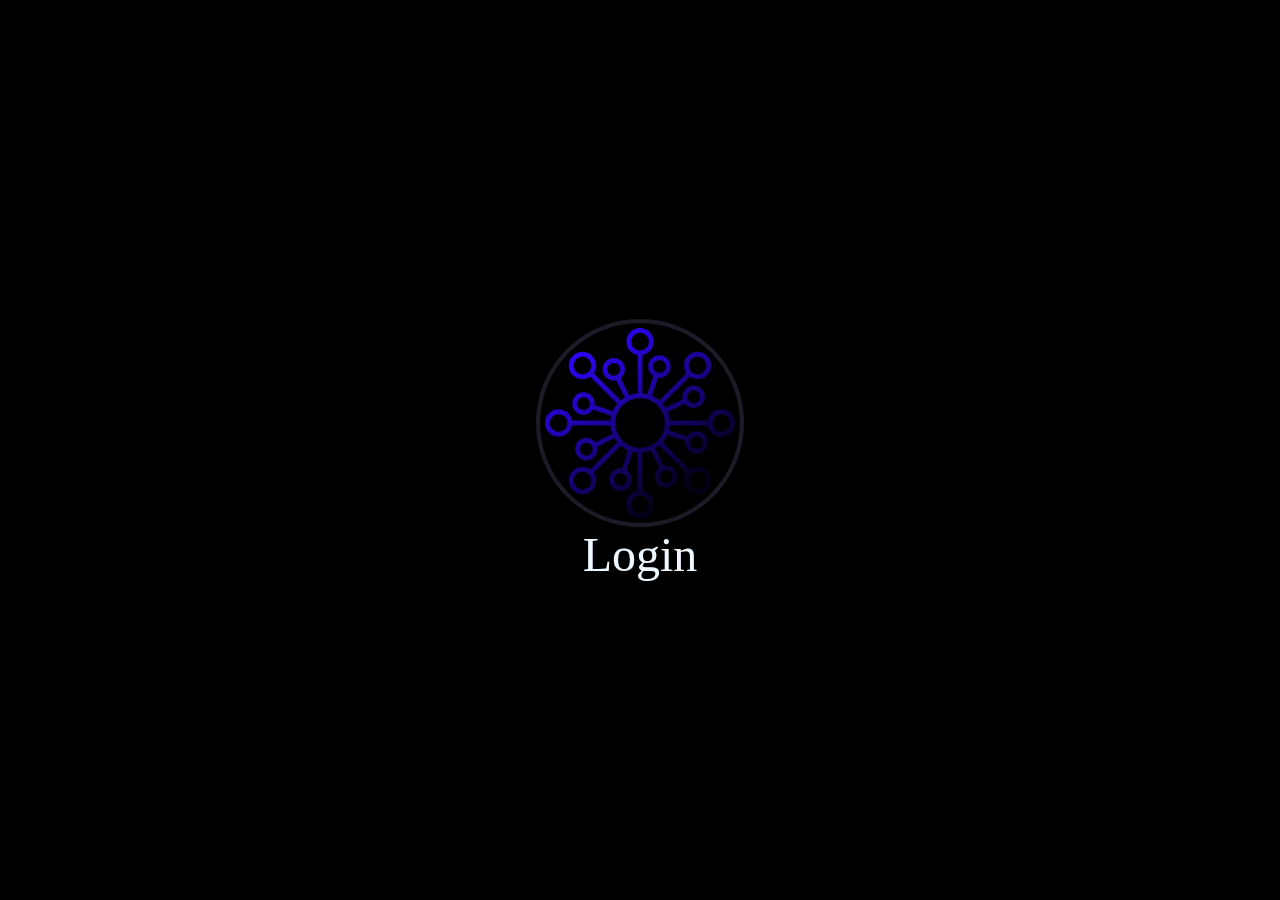
<file: index.html>
<!DOCTYPE html>
<html lang="en">

<head>
    <link rel="shortcut icon" href="logo.png" type="image/x-icon">
    <meta charset="UTF-8">
    <meta http-equiv="X-UA-Compatible" content="IE=edge">
    <meta name="viewport" content="width=device-width, initial-scale=1.0">

    <title>Stadisticts</title>
    <link rel="manifest" href="manifest.json">
    <link rel="stylesheet" href="css/style.css">
    <link rel="stylesheet" href="css/login.css">
    <link rel="stylesheet" href="css/alerts.css">
    <link rel="stylesheet" href="css/menu.css">
    <link rel="stylesheet" href="css/sectionStyle.css">
    <link rel="stylesheet" href="css/graphic.css">
    <link rel="stylesheet" href="css/section.css">
    <link rel="stylesheet" href="css/setups.css">
    <link rel="stylesheet" href="css/charts.css">


    <link rel="stylesheet" href="css/resize.css">
    <style>
        .route-section,
        .innerRoute-section {
            display: none;
        }

        .route-section.active,
        .innerRoute-section.active {
            display: block;
        }

    </style>

</head>

<body>

    <div class="main-content">
        <section id="loadingPage" class="route-section active">loading</section>

        <!-- home page it is called Section-->
        <section id="Section" class="route-section">
            <div class="sectionContent">
                <span><img src="logo.png" alt=""></span>
                <span>
                    <a class="url_ url_home hidde" href="#/home"></a>
                </span>
                <span >
                    <a class="url_ url_login hidde" href="#/login">Login</a>
                </span>
            </div>
        </section>
        <section id="PageNotFound" class="route-section">
            <h2>Page Not Found</h2>
            <p>The requested page was not found.</p>
        </section>

        <section id="homeSection" class="main route-section">
            <div class="menu-bars">
                <span></span>
            </div>
            <div class="menu window movil hidde">
                
                <div class="menu-user-content">
                    <div class="user-image">JM</div>
                </div>
                <div class="open_close_session"></div>
                <div class="close_Session_content">
                    <div class="close_Session_user_info">
                        <div class="img_user">
                            <img src="logo.png" alt="">
                        </div>
                        <div class="nameMovil">
                            <span class="nameUser_movil">JOSE MOISES</span>
                        </div>
                        <div class="Session_user_info">
                            <span class="nameUser">JOSE MOISES NUÑEZ IGLESIAS</span>
                            <span class="EmailUser">2535452@mail.utec.edu.sv</span>
                            <span>View accoun</span>
                        </div>
                    </div>
                    <div class="close_Session_option">
                        <span class="config_btn">config. <img src="img/settings.png" alt=""></span>
                        <span id="btn_Sing_Out">Sing Out</span>
                    </div>
                </div>
                <div class="menu-search">
                    <div>
                        <form action="#" method="get" id="coinSearch">
                            <input type="text" name="coins" id="coinSearch_input" placeholder="Search coins">
                            <span><img src="img/search.png" alt=""></span>
                        </form>
                    </div>
                </div>
            </div>
            <div class="mainSection">
                <div class="section1">
                    <div class="chartSection">
                        <div class="chartInfo">
                            <div class="dataH1">
                                <div class="dataH1_data">
                                    <span id="price"></span>
                                    <div class="reflact">
                                        <div class="reflact_percentCripto positive">
                                            <span id="reflact_indicator" class="positive"></span>
                                            <span id="percent" ><span class="hidde">loading</span></span>
                                        </div>
                                        <span id="priceDifferences" class="positive"></span>
                                    </div>
                                    
                                </div>
                            </div>
                        </div>
                        <div class="chartContent"> 
                            <div class="graphic_chart not_prices" id="graphic_chart">
                                <div class="spin-wrapper" style="position: absolute; height: calc(100% - 33px); backdrop-filter: blur(3px); z-index: 1; top: 0; background:none;">
                                    <div class="spinonediv-1" style="transform: translate(-50%, -50%) scale(1.5); margin:-12px 0 0 0px;"></div>
                                </div>
                            </div>
                            <div class="chart_options">
                                <div class="chart_options_buttom">
                                    <button class="active">1H</button>
                                    <button>1D</button>
                                    <button>1W</button>
                                    <button>1M</button>
                                    <button>1Y</button>
                                </div>
                                <div class="chart_options_style">
                                    <span id="chartStyle" class="active">〰</span>
                                    <span id="typeChart">〽</span>
                                </div>
                            </div>
                            <div class="loadinCripto">
                                <span></span>
                            </div>
                        </div>
                    </div>
                    <div class="expenseSection">
                        <div class="rankingContent summaryWallets">

                        </div>
                    </div>
                    <div class="CriptoSection">
                        
                        <div class="titleSecion">
                            <span>Wallets: <span class="num_walltes"></span></span>
                            <span>
                                <div class="searh_options grid_list" style=" transform: scale(0.7); margin-right:5px">
                                    <span style="margin: 2px 2px 2px 4px;"></span>
                                    <span></span>
                                </div>
                            </span>

                        </div>
                        <div class="arrow_to_slides1">
                            <span class="arrow_left"></span>
                        </div>
                        <div class="criptoContent window">

                            <div class="Empty_wallets_content">
                                <p>Your Wallets will appear here!</p>
                            </div>     
                        </div>
                        <div class="arrow_to_slides2">
                            <span class="arrow_right"></span>
                        </div>
                        <div class="buySection">

                        </div>
                    </div>
                </div>
                <div class="section2">
                    <div class="section2_option active">
                        <div class="section2_option_window">
                            <div class="open_statusSection active">1</div>
                            <div class="open_historySection">2</div>
                        </div>
                        <div class="close_sect2"></div>
                    </div>
                    <div class="statusSection">
                        <div class="statusContent show_loading">
                            <div class="center">
                                <div class="invest_status">
                                    <div class="invest_status_img"><img src="logo.png" alt=""></div>
                                    <div class="invest_status_info">
                                        <div class="elapseTimeInfo blue">
                                            <span id="elapseTim">↻</span>
                                        </div>
                                        <div class="priceSavd">
                                            <span id="priceSavdStorage">↻</span>
                                            <span id="priceStatus"><span>&#8800</span> <span id="indicator"></span><span
                                                    id="savdDifferen" class="positive">↻</span></span>
                                        </div>
                                    </div>
                                </div>
                                <div class="earnings">
                                    <span class="blue">Earnings</span>
                                    <span class="p_n"><span id="invested_saved">↻</span> <span>&#8800</span>
                                        <span id="earnings_today" class="positive">↻</span></span>
                                </div>
                                <div class="investeInfo">
                                    <span class="blue">Invested since: </span>
                                    <span id="investedDate">↻</span>
                                </div>
                                <div class="status main_status">
                                    <div id="statusTextH">
                                        <div>
                                            <span class="blue">H: </span>
                                            <span id="Hight" class="positive">↻</span>
                                        </div>
                                        <div>
                                            <span>&#8800: </span>
                                            <span id="diferenceH" class="positive">00000</span>
                                        </div>

                                    </div>
                                    <div id="statusTextL">
                                        <div>
                                            <span class="blue">L: </span>
                                            <span id="Low" class="positive">↻</span>
                                        </div>
                                        <div>
                                            <span>&#8800: </span>
                                            <span id="diferenceL" class="positive">00000</span>
                                        </div>
                                    </div> 

                                </div>
                                <div class="investex2 "></div>

                            </div>
                            <div class="not_buys_to_show">
                                <p>there's not invest</p>
                            </div>
                            <div class="reload">
                                <div class="ct_btn_sell">
                                    <button class="button-34" id="sellSubmit" role="button">Sell: <span class="sellSubmit_price positive negative"></span></button>
                                </div>
                                <div class="cripto_IMG_selected">
                                    <img src="logo.png" alt="">
                                </div>
                                <div class="ct_btn_buy">
                                    <button class="button-34 btnGReen" id="investInput" role="button">Buy: <span class="investInput_price" style="color: aliceblue;"></span></button>
                                </div>
                            </div>
                            <div class="loading">
                                <div class="spin-wrapper not_background">
                                    <div class="spinonediv-1" style="transform: scale(1.5);"></div>
                                </div>
                            </div>
                            <div class="chart_percent">
                                <span class="chart_percent_negativo">0%</span>
                                <span class="chart_percent_positivo">0%</span>
                            </div>
                            <div class="buySpace  ">
                                <div class="buySpace-pages-option">
                                    <span class="active"></span>
                                    <span></span>
                                </div>
                                <div class="buySpace_content">
                                    <div class="buySpace_content_flex">
                            
                                        <div class="buySpace_card_data">
                                            <div class="page1">                                                <div class="setups_options">
                                                    <div class="setups_options_item">
                                                        <span class="blue">ghost buys</span>
                                                        <div class="checkbox_parent">
                                                            <input type="checkbox" id="open_ghost_buy" class="checkbox_input" name="">
                                                            <div class="chekboxes">
                                                                <div class="off ">off</div>
                                                                <div class="on ">on</div>
                                                            </div>
                                                        </div>
                                                    </div>
                                                </div>
                                                
                                                <div class="buySpace_ghostBuy">
                                                    <div class="ghostBuy1">
                                                        <div class="ghostBuy1_content">
                                                            <span>price of begin</span>
                                                            <span><input type="number" placeholder="100.00"></span>
                                                        </div>
                    
                                                        <div class="ghostBuy1_content">
                                                            <span>limite</span>
                                                            <span><input type="number" placeholder="infinity"></span>
                                                        </div>
                                                    </div>
                                                    <div class="ghostBuy2">
                                                        <div class="setups_options">
                                                            <div class="setups_options_item">
                                                                <span>Automatics?</span>
                                                                <div class="checkbox_parent">
                                                                    <input type="checkbox"  class="checkbox_input" name="">
                                                                    <div class="chekboxes">
                                                                        <div class="off ">off</div>
                                                                        <div class="on ">on</div>
                                                                    </div>
                                                                </div>
                                                            </div>
                                                        </div>
                                                    </div>
                    
                                                </div>
                                                <div class="buySpace_item">
                                                    <div class="blue">Goal to reach</div>
                                                    <span>                                                
                                                        <input   type="number" placeholder="000.00">
                                                    </span>                                            
                                                </div>
                                                </div>
                                            <div class="buySpace_bottom">
                                                <div class="blue">Money to Invest</div>
                                                <span>                                                
                                                    <input  id="price_invest" type="number" placeholder="000.00">
                                                </span>                                            
                                            </div>
                                            
                                        </div>
                                    </div>
                                </div>
                            </div>
                        </div>
                        <div class="profits_bottom">
                            <div class="profits_content">
                                <button class="button-34 btnCancelBuy" id="btnCancelBuy" role="button">Cancel</button>
                                <button class="button-34 btnGReen" id="btnBuy" role="button">Buy</button>
                            </div>
                        </div>
                    </div>
                    <div class="historySection">
                        <div class="menu_large">
                            <div class="menu_large_item">
                                <input type="checkbox" class="menu_large_btn" id="Content_chart" checked>
                                <span>Goal</span>
                            </div>
                            <div class="menu_large_item">
                                <input type="checkbox" class="menu_large_btn" id="Content_ghost">
                                <span>Ghost buys</span> 
                            </div>
                            <div class="menu_large_item">
                                <input type="checkbox" class="menu_large_btn" id="Content_history">
                                <span>History sells</span>
                            </div>
                        </div>
                        <div class="historyContent" style="font-size: 0.8em;display: flex;justify-content: center;align-items: center;">
                            <div class="page_ct Content_chart active">
                                <div class="goal_chart_data">
                                    <div class="goal_data">
                                        <span>Your balance</span>
                                        <span class="goal_price">$5,401</span>
                                        <div class="reflactor">
                                            <span id="reflact_indicator" style="opacity:1;" class="positive"></span>
                                            <span class="negative">-390</span>
                                        </div>
                                        <span class="changeGoal_btn">Change goal</span>
                                    </div>
                                    
                                </div>
                            </div>
                            <div class="page_ct Content_ghost active"><p>Ghost buys</p></div>
                            <div class="page_ct Content_history active"><p>History sells</p></div>
                        </div>
                    </div>
                    
                </div>
                <div class="reloadData">
                    <button class="button-34" id="btnReload" role="button">💱</button>
    
                </div>
            </div>
            <section id="searchSection" class="seach_place innerRoute-section">
                <div class="expOption">
                    <div class="searh_details">loading...</div>
                    <div class="searh_options">
                        <span></span>
                        <span></span>
                    </div>
                    <span class="closeSearch">X</span>
                </div>
                <div class="rankingContent2">
                    <div class="spin-wrapper not_background">
                        <div class="spinonediv-1" style="transform: scale(1.5);"></div>
                    </div>
                </div>
            </section>
            <section class="setups">
                <div class="close_setups_btn"><span class="close_setups negative">X</span></div>
                <div class="setups_content">
                    <div class="desing_style">
                        <span class="blue">desing</span>
                        <div class="setups_options">
                            <div class="setups_options_item">
                                <span>Dark theme</span>
                                <div class="checkbox_parent">
                                    <input type="checkbox" class="checkbox_input" name="" checked>
                                    <div class="chekboxes">
                                        <div class="off ">off</div>
                                        <div class="on ">on</div>
                                    </div>
                                </div>
                            </div>
                            <div class="setups_options_item">
                                <span>Show difference of price</span>
                                <div class="checkbox_parent">
                                    <input type="checkbox" class="checkbox_input" name="" checked>
                                    <div class="chekboxes">
                                        <div class="off ">off</div>
                                        <div class="on ">on</div>
                                    </div>
                                </div>
                            </div>
                            <div class="setups_options_item">
                                <span>background color alerts up/down prices</span>
                                <div class="checkbox_parent">
                                    <input type="checkbox" class="checkbox_input" name="" checked>
                                    <div class="chekboxes">
                                        <div class="off ">off</div>
                                        <div class="on ">on</div>
                                    </div>
                                </div>
                            </div>
                        </div>
                    </div>
                    <div class="criptos_setups">
                        <span class="blue">My criptos</span>
                        <div class="my_criptos_setup">
                            
                        </div>
                    </div>
                    <div class="others">
                        <span class="blue">others</span>
                        <div class="setups_options">
                            <div class="setups_options_item">
                                <span>Show right prices on chart</span>
                                <div class="checkbox_parent">
                                    <input type="checkbox" class="checkbox_input" name="">
                                    <div class="chekboxes">
                                        <div class="off ">off</div>
                                        <div class="on ">on</div>
                                    </div>
                                </div>
                            </div>
                            <div class="setups_options_item">
                                <span>rate of update</span>
                                <div class="checkbox_parent">
                                    <span class="checkbox_btn selected">0.15s</span>
                                    <span class="checkbox_btn">0.30s</span>
                                    <span class="checkbox_btn">1M</span>
                                </div>
                            </div>
                        </div>
                    </div>
                </div>
            </section>
            
        </section>
    </div>

    <canvas id="bgCanvas"></canvas>
    <div id="loginSection" class="login route-section">
        <div class="loginContent">
            <div class="logoLogin">
                <span>LOGO</span>
            </div>
            <div class="optionLogin">
                <span class="infoLogin">
                    <span>Login</span>
                    <span>Sing Up</span>
                </span>
                <span class="optionTo">Sing Up</span>
            </div>
            <div class="sectionLogin">
                <div class="singIn">
                    <div class="formGroup inputStart left inputSingUp ">
                        <input class="form-field" id="inputName" type="text" placeholder="Name">
                        <span class="LogImg">$</span>
                    </div>
                    <div class="formGroup inputCenter right allow">
                        <span class="LogImg">$</span>
                        <input class="formField" id="inputEmail" type="email" placeholder="Email">

                    </div>
                    <div class="formGroup inputEnd left">

                        <input class="formField" id="inputPassword" type="password" placeholder="Password">
                        <span class="LogImg">$</span>
                    </div>
                    <div class="singInMsg">
                    </div>

                </div>

            </div>
            <div class="submitBottom">
                <div class="submitConten">
                    <div class="submitRedes">
                        <span></span>
                        <span></span>
                        <span></span>
                    </div>
                    <div class="submitLocal">
                        <button class="button-34" id="singInButton" role="button">Login</button>

                    </div>
                </div>
            </div>
        </div>
        <div class="backgroundLogin">
            <svg id="gradientSvg" xmlns="http://www.w3.org/2000/svg" xmlns:xlink="http://www.w3.org/1999/xlink"
                viewBox="0 0 3840 2160" shape-rendering="geometricPrecision" text-rendering="geometricPrecision">
                <style>
                    .shadd {
                        filter: drop-shadow(-17px 0px 13px blue);
                    }
                </style>
                <defs>

                    <linearGradient id="gradient-s-path1-fill" x1="1.3" y1="0" x2="0.9" y2="1" spreadMethod="pad"
                        gradientUnits="objectBoundingBox" gradientTransform="translate(0 0)">
                        <stop id="gradient-s-path1-fill-0" offset="0%" stop-color="rgba(0,77,255,0.77)"></stop>
                        <stop id="gradient-s-path1-fill-1" offset="73%" stop-color="rgba(0,77,255,0)"></stop>
                    </linearGradient>
                    <linearGradient id="gradient-s-path2-fill" x1="0.7" y1="0" x2="0.9" y2="1" spreadMethod="pad"
                        gradientUnits="objectBoundingBox" gradientTransform="translate(0 0)">
                        <stop id="gradient-s-path1-fill-0" offset="0%" stop-color="rgb(0 77 255 / 25%)"></stop>
                        <stop id="gradient-s-path1-fill-1" offset="73%" stop-color="rgba(0,77,255,0)"></stop>
                    </linearGradient>
                    <linearGradient xmlns="http://www.w3.org/2000/svg" id="gradient_rect_back_fill" x1="0" y1="0" x2="0"
                        y2="1" spreadMethod="pad" gradientUnits="objectBoundingBox" gradientTransform="translate(0 0)">
                        <stop id="gradient-s-rect7-fill-0" offset="0%" stop-color="#79c9fb"
                            style="stop-color: rgb(15 8 35 / 0%);"></stop>
                        <stop id="gradient-s-rect7-fill-1" offset="100%" stop-color="rgba(128,239,255,0)"
                            style="stop-color: #0c154b;"></stop>
                    </linearGradient>
                    <linearGradient xmlns="http://www.w3.org/2000/svg" id="gradient_rect_front_fill" x1="0" y1="0"
                        x2="0" y2="1" spreadMethod="pad" gradientUnits="objectBoundingBox"
                        gradientTransform="translate(0 0)">
                        <stop id="gradient-s-rect7-fill-0" offset="0%" stop-color="#79c9fb"
                            style="stop-color: rgb(15 8 35 / 0%);z-index: 2;"></stop>
                        <stop id="gradient-s-rect7-fill-1" offset="100%" stop-color="rgba(128,239,255,0)"
                            style="stop-color: #0226ff78;"></stop>
                    </linearGradient>
                </defs>
                <path id="gradient-s-path1"
                    d="M575.166429,268.203344L447.232412,395.841232L256.583417,201.960898l-61.39544,88.86182L135.408206,32.315606L88.553792,200.345228L-0.000002,0v245.557165v1914.442835l2547.95948-655.745296-58.350216-55.571635-136.150507,11.114328-75.021707-163.936324-136.150506,27.785818-119.479016-389.001447-58.350216,150.043416-127.814761-41.678727-72.243126,61.128799L1522.66281,492.850943L1386.512304,856.845155l-125.036178-188.94356-83.357453,108.364689-169.493488-11.114328L858.58177,445.615054L741.881335,692.908833L575.166429,268.203344Z"
                    transform="matrix(-1 0 0 1 3839.999998 0)" fill="url(#gradient-s-path1-fill)"
                    stroke="url(#gradient-s-path1-stroke)" stroke-width="7.68" class="svg-elem-1"></path>
                <rect class="ld1" style="animation: up1 3s ease-in-out 10.5s forwards;" width="74.232665"
                    height="525.257" rx="0" ry="0" transform="translate(3805.551114 1448.8636510000001) rotate(180)"
                    fill="url(#gradient_rect_back_fill)" stroke-width="0"></rect>
                <rect class="ld1" style="animation: up1 3s ease-in-out 10s forwards;" width="74.232665" height="525.257"
                    rx="0" ry="0" transform="translate(3664.155553 1367.561208) rotate(180)"
                    fill="url(#gradient_rect_back_fill)" stroke-width="0"></rect>
                <rect class="ld1" style="animation: up1 3s ease-in-out 9.5s forwards;" width="74.232665"
                    height="525.257" rx="0" ry="0" transform="translate(3505.085557 1505.421872) rotate(180)"
                    fill="url(#gradient_rect_back_fill)" stroke-width="0"></rect>
                <rect class="ld1" style="animation: up1 3s ease-in-out 9s forwards;" width="74.232665" height="525.257"
                    rx="0" ry="0" transform="translate(3331.876006 1682.1663130000002) rotate(180)"
                    fill="url(#gradient_rect_back_fill)" stroke-width="0"></rect>
                <rect class="ld1" style="animation: up1 3s ease-in-out 8.5s forwards;" width="74.232665"
                    height="525.257" rx="0" ry="0" transform="translate(3119.78268 1569.0498710000002) rotate(180)"
                    fill="url(#gradient_rect_back_fill)" stroke-width="0"></rect>
                <rect class="ld1" style="animation: up1 3s ease-in-out 8s forwards;" width="74.232665" height="525.257"
                    rx="0" ry="0" transform="translate(2928.898684 1646.8174249999997) rotate(180)"
                    fill="url(#gradient_rect_back_fill)" stroke-width="0"></rect>
                <rect class="ld1" style="animation: up1 3s ease-in-out 7.5s forwards;" width="74.232665"
                    height="525.257" rx="0" ry="0" transform="translate(2738.014688 1713.9803120000001) rotate(180)"
                    fill="url(#gradient_rect_back_fill)" stroke-width="0"></rect>
                <rect class="ld1" style="animation: up1 3s ease-in-out 7s forwards;" width="74.232665" height="525.257"
                    rx="0" ry="0" transform="translate(2547.95948 1646.8174249999997) rotate(180)"
                    fill="url(#gradient_rect_back_fill)" stroke-width="0"></rect>
                <rect class="ld1" style="animation: up1 3s ease-in-out 6.5s forwards;" width="74.232665"
                    height="525.257" rx="0" ry="0" transform="translate(2367.680152 1713.9803120000001) rotate(180)"
                    fill="url(#gradient_rect_back_fill)" stroke-width="0"></rect>
                <rect class="ld1" style="animation: up1 3s ease-in-out 6s forwards;" width="74.232665" height="525.257"
                    rx="0" ry="0" transform="translate(2148.517048 1855.375864) rotate(180)"
                    fill="url(#gradient_rect_back_fill)" stroke-width="0"></rect>
                <rect class="ld1" style="animation: up1 3s ease-in-out 5.5s forwards;" width="74.232665"
                    height="525.257" rx="0" ry="0" transform="translate(1957.116333 1915.468974) rotate(180)"
                    fill="url(#gradient_rect_back_fill)" stroke-width="0"></rect>
                <rect class="ld1" style="animation: up1 3s ease-in-out 5s forwards;" width="70.6978" height="525.257"
                    rx="0" ry="0" transform="translate(3752.5277929999997 1788.2129759999998) rotate(180)"
                    fill="url(#gradient_rect_front_fill)" stroke-width="0"></rect>
                <rect class="ld1" style="animation: up1 3s ease-in-out 4.5s forwards;" width="70.697776"
                    height="525.257" rx="0" ry="0" transform="translate(3589.922888 1713.9803120000001) rotate(180)"
                    fill="url(#gradient_rect_front_fill)" stroke-width="0"></rect>
                <rect class="ld1" style="animation: up1 3s ease-in-out 4s forwards;" width="70.697776" height="525.257"
                    rx="0" ry="0" transform="translate(3430.852892 1869.5154199999997) rotate(180)"
                    fill="url(#gradient_rect_front_fill)" stroke-width="0"></rect>
                <rect class="ld2" style="animation: up1 3s ease-in-out 3.5s forwards;" width="70.697776"
                    height="279.257" rx="0" ry="0" transform="translate(3257.643341 1800.259861) rotate(180)"
                    fill="url(#gradient_rect_front_fill)" stroke-width="0"></rect>
                <rect class="ld1" style="animation: up1 3s ease-in-out 3s forwards;" width="70.697776" height="525.257"
                    rx="0" ry="0" transform="translate(3045.550015 1915.468974) rotate(180)"
                    fill="url(#gradient_rect_front_fill)" stroke-width="0"></rect>
                <rect class="ld1" style="animation: up1 3s ease-in-out 2.5s forwards;" width="70.697776"
                    height="525.257" rx="0" ry="0" transform="translate(2854.666019 2003.841195) rotate(180)"
                    fill="url(#gradient_rect_front_fill)" stroke-width="0"></rect>
                <rect class="ld1" style="animation: up1 3s ease-in-out 2s forwards;" width="70.697776" height="525.257"
                    rx="0" ry="0" transform="translate(2663.7820229999998 2067.469194) rotate(180)"
                    fill="url(#gradient_rect_front_fill)" stroke-width="0"></rect>
                <rect class="ld1" style="animation: up1 3s ease-in-out 1.5s forwards;" width="70.697776"
                    height="525.257" rx="0" ry="0" transform="translate(2473.726815 2025.0505279999998) rotate(180)"
                    fill="url(#gradient_rect_front_fill)" stroke-width="0"></rect>
                <rect class="ld1" style="animation: up1 3s ease-in-out 1s forwards;" width="70.697776" height="525.257"
                    rx="0" ry="0" transform="translate(2307.587044 2102.818081) rotate(180)"
                    fill="url(#gradient_rect_front_fill)" stroke-width="0"></rect>
                <rect class="ld3" style="animation: up1 3s ease-in-out 0.5s forwards;" width="70.697776"
                    height="466.257" rx="0" ry="0" transform="translate(2074.284383 2153.3996349999998) rotate(180)"
                    fill="url(#gradient_rect_front_fill)" stroke-width="0"></rect>
                <rect class="ld4" style="animation: up1 3s ease-in-out 0s forwards;" width="70.697776" height="380.257"
                    rx="0" ry="0" transform="translate(1882.883668 2113.353189) rotate(180)"
                    fill="url(#gradient_rect_front_fill)" stroke-width="0"></rect>
                <path id="gradient-s-path2"
                    d="M3839.999994,1565.188967v594.811029l-2127.103068-17.609262-.000001-133.573217c0,0,99.288967-141.395553,99.288967-141.395553l52.711251,141.395553l70.697776-42.418667l103.340575,77.767555l103.351049-113.116443l54.890148-.000001l96.270795-113.116444l60.011269,91.90711l84.91917-21.209333l109.581553,77.767553l133.496978-132.55833l56.558229,54.790777h153.767664l83.069887-114.883887l53.023323,37.116333l54.790784-123.721108l104.279218-.000001l190.88399-86.604776l176.744445,111.348996l72.465219-97.209442l54.790773,37.116333l158.170006-86.604775Z"
                    transform="translate(.000006 0.000004)" fill="url(#gradient-s-path2-fill)"
                    stroke="url(#gradient-s-path1-stroke)" stroke-width="7.68" class="svg-elem-1"></path>
                <ellipse class="p16" style="animation: line 2s linear 5.5s forwards;" rx="26.667706" ry="27.395389"
                    transform="translate(1930.448627 1806.445132)" fill="none" stroke="#0066c7" stroke-width="5">
                </ellipse>
                <ellipse class="p16" style="animation: line 2s linear 6.2s forwards;" rx="26.667706" ry="27.395389"
                    transform="translate(2547.95948 1687.142635)" fill="none" stroke="#0066c7" stroke-width="5">
                </ellipse>
                <ellipse class="p16" style="animation: line 2s linear 7s forwards;" rx="26.667706" ry="27.395389"
                    transform="translate(2854.666019 1505.979584)" fill="none" stroke="#0066c7" stroke-width="5">
                </ellipse>
                <ellipse class="p16" style="animation: line 2s linear 8.4s forwards;" rx="26.667706" ry="27.395389"
                    transform="translate(3404.185186 1521.002861)" fill="none" stroke="#0066c7" stroke-width="5">
                </ellipse>
                <ellipse class="p16" style="animation: line 2s linear 9.2s forwards;" rx="26.667706" ry="27.395389"
                    transform="translate(3757.986155 1080)" fill="none" stroke="#0066c7" stroke-width="5"></ellipse>
                <path class="p17" style="animation: line 3s linear 5.5s forwards;"
                    d="M1935.594925,1779.049743l336.643231-213.860772l249.053617,121.953664"
                    transform="translate(.000001 0)" fill="none" stroke="rgb(0, 102, 199)" stroke-width="7.68">
                </path>
                <path class="p17" style="animation: line 3s linear 6.5s forwards;"
                    d="M2574.627186,1687.142635l253.371127-166.139774" transform="translate(.000001 0)" fill="none"
                    stroke="rgb(0, 102, 199)" stroke-width="7.68"></path>
                <path class="p17" style="animation: line 3s linear 7.5s forwards;"
                    d="M2881.333725,1521.002861l47.564959,27.395389l258.046882-285.442275l208.558436,236.024"
                    transform="translate(.000003 0.000003)" fill="none" stroke="rgb(0, 102, 199)" stroke-width="7.68">
                </path>
                <path class="p17" style="animation: line 3s linear 8.5s forwards;"
                    d="M3430.852892,1505.979585L3554.574,1262.955976l72.465221,22.976777l119.279 -182.794"
                    transform="translate(.000001 0.000003)" fill="none" stroke="rgb(0, 102, 199)" stroke-width="7.68">
                </path>
                <path class="p18"
                    d="M1964.457312,1810.863744l232.719385,77.767553l170.503455-273.953885l206.947035,203.256108l354.271497-554.977545l209.520183,341.116772l119.224473-447.163435l210.325884,187.349107l51.255887-187.349107l107.814109-76.909313"
                    transform="translate(.000002 0.000001)" fill="none" stroke="rgb(0 65 126)" stroke-dasharray="18"
                    stroke-width="7.68"></path>
                <path class="p19"
                    d="M1712.896931,1909.840631l515.546419,134.325774l282.399796-495.768155l227.171541,340.233046l254.511987-340.233048l250.977105,361.44238l205.023552-613.979558l319.90745,109.816042l71.565218-82.030226"
                    transform="translate(.000001 0.000006)" fill="none" stroke="#3f5787" stroke-width="1.68">
                </path>
                <path class="shadd"
                    d="M2111.400716,1853.282408C2721.671555,1876.375501,3213.967259,1571.337284,3588.287831,938.167759C3595.952085,925.203545,3603.56688,912.101768,3611.132217,898.862429L3633.907027,909.71728L3633.907025,860.481277L3588.287831,885.412832L3611.132217,898.704328"
                    transform="matrix(0.994671 0 0 1.007044 21.473877 -9.697342)" fill="none" stroke="#1c06fa"
                    stroke-width="20.68px" stroke-linecap="round"></path>
            </svg>
        </div>
    </div>
    <div id="AlertSpace"></div>
    <script src="js/services/route.js"></script>
    <script src="js/database/IndexedDB.js"></script>
    <script src="js/services/services.js"></script>
    <script src="js/services/encript.js"></script>
    <script src="js/alerts.js"></script>
    <script src="js/main.js"></script>
    <script src="js/animation.js"></script>
    <script src="js/services/slideMenu.js"></script>
    <script src="js/services/circleChart.js"></script>
    <script src="js/events.js"></script>

    <script src="js/library/anychart-core.min.js"></script>
    <script src="js/library/anychart-stock.min.js"></script>
    <script src="js/library/anyChart.js"></script>
</body>

</html>
</file>
<file: css/style.css>
@keyframes sf-fly-by-1 {
    from {
        transform: translateZ(-600px);
        opacity: 0.5;
    }

    to {
        transform: translateZ(0);
        opacity: 0.5;
    }
}

@keyframes sf-fly-by-2 {
    from {
        transform: translateZ(-1200px);
        opacity: 0.5;
    }

    to {
        transform: translateZ(-600px);
        opacity: 0.5;
    }
}

@keyframes sf-fly-by-3 {
    from {
        transform: translateZ(-1800px);
        opacity: 0.5;
    }

    to {
        transform: translateZ(-1200px);
        opacity: 0.5;
    }
}

#bgCanvas {
    position: fixed;
    top: 0;
    left: 0;
    width: 100%;
    height: 100%;
    perspective: 600px;
    -webkit-perspective: 600px;
    z-index: -1;
}

body {
    background: black;
    color: #c5c5ff;
    font-size: 3em;
    margin: 0;
    padding: 0;
    user-select: none;
}
.blue{
    color: #7c7bff;
}
.main-content{
    display: flex;
    justify-content: center;
    align-items: center;
    height: 100vh;
    width: 100vw;
}
.main {
    position: absolute;
    height: 100vh;
    width: 100vw;
    overflow: hidden;
    max-width: 1500px;
    
}
.mainSection{
    transition: 1s cubic-bezier(0.175, 0.885, 0.32, 1.275);

}
.priceSavd {
    display: flex;
    justify-content: center;
    align-items: center;
    
    color: #d3eaff !important;
    font-size: 0.5em;
    margin-bottom: 10px;

}
#priceStatus{
    
    display: flex;
    justify-content: center;
    align-items: center;

}
.savdDifferen{
    color: green ;
    margin: 0px 0px 0px 5px;
}
.priceSavdStorage{
    margin: 0px 5px 0px 0px;
}
.priceSavd span:nth-child(2) span:nth-child(1) {
    color: #7c7bff;
    margin: 0px 10px 0px 5px;
    font-size: 0.7em;
}

.indicator,
#indicator,
#reflact_indicator{
    width: 0px;
    height: 0px;
    transition: 0.3s;
    opacity: 1;
    margin-right: 10px;
    border-left: 5px solid #ffffff;
    border-right: 5px solid transparent;
    border-bottom: 5px solid transparent;
    border-top: 5px solid transparent;
}
.indicator.positive,
#indicator.positive,
#reflact_indicator.positive{
    border-left: 5px solid transparent;
    border-right: 5px solid transparent;
    border-bottom: 8px solid green;
    border-top: 0px solid transparent;

    
}
.indicator.negative,
#indicator.negative,
#reflact_indicator.negative{
    border-left: 5px solid transparent;
    border-right: 5px solid transparent;
    border-top: 8px solid red;
    border-bottom: 0px solid transparent;

}




.investeInfo {
    font-size: 0.28em;
    margin-bottom: 5px;
    display: flex;
    justify-content: space-between;
    align-items: center;
}
/* .investeInfo:has(#investedDate span) {
    margin-top: 10px;
} */
.investex2{
    overflow: auto;
     max-height: calc(25px * 5); 
    margin-top: 5px;

}
.investex2.disabled{
    height: 0;
    overflow: hidden;
}
.investex2 .investex2_details{
    
    display: flex;
    justify-content: space-between;
    align-items: center;
    font-size: 0.3em;
    margin-bottom: 5px;

}
.priceSavdStorage2{
    color: #d3eaff ;
}
.elapseTime2{
    font-size: 0.8em;
}
.price {
    color: #d3eaff ;
    transition: 0.7s;
}
.price.positive {
    color: #1cd306;
}

.price.negative {
    color: #d50000 ;
}

.elapseTimeInfo {
    text-align: center;
    font-size: 0.4em;

}
.priceDifferences{
    /* display: none; */
    font-size: 0.8em;
    margin-right: 10px;
}



.center {
    position: relative;
    /* box-shadow: #5e5df0 0 0px 67px -5px; */
    width: 100%;
    height: calc(100% - 50px);
    overflow: auto;

}
/* .center.disabled{
    display: none;
} */
.invest_status{
    display: flex;
    text-align: center;
    margin-bottom: 10px;
}
.invest_status_img{
    position: relative;
    width: 60px;
    height: 60px;
    min-width: 60px;
    min-height: 60px;
    border-radius: 80px;
    margin: auto;
    display: flex;
    justify-content: center;
    align-items: center;
    overflow: hidden;

}
.invest_status_img img{
    width: 100%;
    height: 100%;
}
.invest_status_info{
    text-align: center;
    width: 100%;
}
.statusAnimation {
    animation-name: smoth;
    animation-duration: 0.5s;
    animation-direction: alternate;
    animation-iteration-count: 2;
}

.cripto_IMG_selected.animation img{
    animation: nice 0.5s cubic-bezier(0.175, 0.885, 0.32, 1.275);
}

@keyframes nice {
    0% {
        transform: rotate(0deg)

    }
    100% {
        transform: rotate(360deg)

    }
}

@keyframes smoth {
    0% {
        border-top: 2px solid #7c7bff99;
        border-bottom: 2px solid #7c7bff99;
    }

    100% {
        border-top: 2px solid #7b7bff31;
        border-bottom: 2px solid #7b7bff31;
    }
}

.status {
    display: flex;
    align-items: center;
    justify-content: space-between;
    color: 7c7bf;
    font-size: 0.7em;
    margin: 10px 0px 10px 0px;
    border-top: 5px solid #7c7bff99;
    border-bottom: 5px solid #7c7bff99;
    padding: 10px 0px 10px 0px;
    text-align: left;
}

.status div#statusTextL div span:nth-child(2),
.status div#statusTextH div span:nth-child(2) {
    color: #d3eaff;
}

.status div#statusTextL div:nth-child(2),
.status div#statusTextH div:nth-child(2) {
    display: flex;
    justify-content: space-between;
    text-align: center;
}
.main_status{
    font-size: 0.4em;
    border-top: 2px solid #7c7bff99;
    border-bottom: 2px solid #7c7bff99;
}

.dataH1  {
    font-size: 0.7em;
    display: flex;
    justify-content: space-between;
    align-items: center;
}
.dataH1_data{
    width: 100%;
    
}
.reflact{
    display: flex;
    justify-content: center;
    align-items: center;
    font-size: 0.6em;
}
.dataH1_data #price{
    color: #DDE1FB !important;
}
.reflact #percent{
   
}
.reflact .reflact_percentCripto{
    background: #007e0561;
    border-radius: 5px;
    padding: 3px 7px 3px 7px;
    margin-right: 10px;
    display: flex;
    justify-content: center;
    align-items: center;
}
.reflact_percentCripto:has(.hidde){
    display: none;
}
.reflact .reflact_percentCripto.negative{
    background: #e91e634f;
}
.dataH1 div span{
    display: block;
}
.dataH1_img{
    position: relative;
    width: 60px;
    height: 60px;
    min-width: 60px;
    min-height: 60px;
    border-radius: 80px;
    margin: auto;
    display: flex;
    justify-content: center;
    align-items: center;
    background: rgb(20 20 20 / 54%);
    overflow: hidden;

}
.dataH1_img img{
    width: 100%;
    height: 100%;
}

.reload {
    text-align: center;
    display: flex;
    justify-content: space-between;
    align-items: center;
    bottom: 0;
    position: absolute;
    width: calc(100% - 29px);
}
.reload .cripto_IMG_selected{
    display: none;
}
.reload .ct_btn_buy button,
.reload .ct_btn_sell button{
    height: 40px;
    width: 124px;
    margin-bottom: 15px;
    border-radius: 10px;
    padding: 4px;

    display: block;
    white-space: nowrap;
    text-overflow: ellipsis;
    overflow: hidden;
    position: relative;
}
.btnGReen{
    background-color: #166200 !important;
    box-shadow: #166200 0 10px 20px -10px !important;
}
.positive {
    color: green !important;
}

.negative {
    /* color: red !important; */
    color: #e91e63 !important;
}

.earnings {
    font-size: 0.4em;
    margin: -7px 0px 5px 0px;
    display: flex;
    align-items: center;
    justify-content: space-between;
}
.earningStatus{
    border-radius: 5px;
    padding: 4px;
    background: #4caf503b;
}
.earningStatus.negative{
    background: #e91e6329;
}
.p_n{
    border-radius: 5px;
    padding: 4px;
    background: #4caf503b;
}
.p_n.negative{
    background: #e91e6329;
}
#invested_saved,
.invested_saved2{
    color: #c5c5ff;
}

.reloadData{
    position: absolute;
    bottom: 10px;
    right: 10px;
    border-radius: 150px;
    /* display: flex; */
    display: none;
    justify-content: center;
    align-items: center;

}
.reloadData button{
    height: 60px;
    width: 60px;
}

:root {
    --input-color: #99A3BA;
    --input-border: #CDD9ED;
    --input-background: #fff;
    --input-placeholder: #CBD1DC;
    --input-border-focus: #275EFE;
    --group-color: var(--input-color);
    --group-border: var(--input-border);
    --group-background: #EEF4FF;
    --group-color-focus: #fff;
    --group-border-focus: var(--input-border-focus);
    --group-background-focus: #678EFE;
}

.form-field {
    display: block;
    width: 100%;
    padding: 8px 16px;
    line-height: 25px;
    font-size: 14px;
    font-weight: 500;
    font-family: inherit;
    border-radius: 6px;
    -webkit-appearance: none;
    appearance: none;
    color: var(--input-color);
    border: 1px solid var(--input-border);
    background: var(--input-background);
    transition: border 0.3s ease;
}

.form-field::-moz-placeholder {
    color: var(--input-placeholder);
}

.form-field:-ms-input-placeholder {
    color: var(--input-placeholder);
}

.form-field::placeholder {
    color: var(--input-placeholder);
}

.form-field:focus {
    outline: none;
    border-color: var(--input-border-focus);
}

.form-group {
    position: relative;
    display: flex;
    width: 100%;
}

.form-group>span,
.form-group .form-field {
    white-space: nowrap;
    display: block;
}

.form-group>span:not(:first-child):not(:last-child),
.form-group .form-field:not(:first-child):not(:last-child) {
    border-radius: 0;
}

.form-group>span:first-child,
.form-group .form-field:first-child {
    border-radius: 6px 0 0 6px;
}

.form-group>span:last-child,
.form-group .form-field:last-child {
    border-radius: 0 6px 6px 0;
}

.form-group>span:not(:first-child),
.form-group .form-field:not(:first-child) {
    margin-left: -1px;
}

.form-group .form-field {
    position: relative;
    z-index: 1;
    flex: 1 1 auto;
    width: 170px;
    margin-top: 0;
    margin-bottom: 0;
    font-size: 18px;
}

.form-group>span {
    text-align: center;
    padding: 8px 12px;
    font-size: 18px;
    line-height: 25px;
    color: var(--group-color);
    background: var(--group-background);
    border: 1px solid var(--group-border);
    transition: background 0.3s ease, border 0.3s ease, color 0.3s ease;
}

.form-group:focus-within>span {
    color: var(--group-color-focus);
    background: var(--group-background-focus);
    border-color: var(--group-border-focus);
}


/* CSS */
.button-34 {
    background: #5E5DF0;
    border-radius: 10px;
    box-shadow: #5E5DF0 0 10px 20px -10px;
    box-sizing: border-box;
    color: #c5c5ff;
    cursor: pointer;
    font-family: Inter, Helvetica, "Apple Color Emoji", "Segoe UI Emoji", NotoColorEmoji, "Noto Color Emoji", "Segoe UI Symbol", "Android Emoji", EmojiSymbols, -apple-system, system-ui, "Segoe UI", Roboto, "Helvetica Neue", "Noto Sans", sans-serif;
    font-size: 14px;
    font-weight: 700;
    line-height: 24px;
    opacity: 1;
    outline: 0 solid transparent;
    padding: 4px 18px;
    user-select: none;
    -webkit-user-select: none;
    touch-action: manipulation;
    width: fit-content;
    word-break: break-word;
    border: 0;
}

#sellSubmit,
#cancelSubmit {
    background: #770029;
    box-shadow: #770029  0 10px 20px -10px;
} 

::-webkit-scrollbar {
    height: 1rem;
    width: 0.5rem;
}
.dark ::-webkit-scrollbar-thumb {
    --tw-bg-opacity: 1;
    background-color: rgba(86,88,105,var(--tw-bg-opacity));
}
::-webkit-scrollbar-thumb {
    --tw-border-opacity: 1;
    background-color: rgba(217, 217, 227, 0);
    border-color: rgba(255,255,255,var(--tw-border-opacity));
    border-radius: 9999px;
    border-width: 1px;
}
::-webkit-scrollbar-track {
    background-color: transparent;
    border-radius: 9999px;
}
.criptoContent:hover::-webkit-scrollbar-thumb{
    background-color: rgba(217,217,227,.8);

}


.spin-wrapper {
    width: 100%;
    height: 100%;
    background: -webkit-repeating-linear-gradient(left, #0e0e0e, #0e0e0e 1px, transparent 1px, transparent 12.5%), -webkit-repeating-linear-gradient(top, #0e0e0e, #0e0e0e 1px, transparent 1px, transparent 12.5%);
    background: -moz-repeating-linear-gradient(left, #0e0e0e, #0e0e0e 1px, transparent 1px, transparent 12.5%), -moz-repeating-linear-gradient(top, #0e0e0e, #0e0e0e 1px, transparent 1px, transparent 12.5%);
    background: -o-repeating-linear-gradient(left, #0e0e0e, #0e0e0e 1px, transparent 1px, transparent 12.5%), -o-repeating-linear-gradient(top, #0e0e0e, #0e0e0e 1px, transparent 1px, transparent 12.5%);
    background: -ms-repeating-linear-gradient(left, #0e0e0e, #0e0e0e 1px, transparent 1px, transparent 12.5%), -ms-repeating-linear-gradient(top, #0e0e0e, #0e0e0e 1px, transparent 1px, transparent 12.5%);
    /* background: repeating-linear-gradient(to right, #052c33, #052c33 1px, transparent 1px, transparent 12.5%), repeating-linear-gradient(to bottom, #052c33, #052c33 1px, transparent 1px, transparent 12.5%); */
    /* background-color: #07303a; */
    /* margin: 15px; */
    position: relative;
    -webkit-user-select: none;
    -moz-user-select: none;
    -ms-user-select: none;
    user-select: none;
    border-radius: 6px;
    display: flex;
    align-items: center;
    text-align: center;
    justify-content: center;
}
.spin-wrapper.not_background{
    background:none !important;
} 
@-webkit-keyframes spinner-1--before {
    from {
      -webkit-transform: scale(0.5);
      transform: scale(0.5);
      opacity: 0;
    }
    to {
      -webkit-transform: scale(1, 1);
      transform: scale(1, 1);
      opacity: 1;
    }
  }
  
  @keyframes spinner-1--before {
    from {
      -webkit-transform: scale(0.5);
      transform: scale(0.5);
      opacity: 0;
    }
    to {
      -webkit-transform: scale(1, 1);
      transform: scale(1, 1);
      opacity: 1;
    }
  }
  
  @-webkit-keyframes spinner-1--after {
    from {
      -webkit-transform: scale(1);
      transform: scale(1);
      opacity: 1;
    }
    to {
      -webkit-transform: scale(1.5);
      transform: scale(1.5);
      opacity: 0;
    }
  }
  
  @keyframes spinner-1--after {
    from {
      -webkit-transform: scale(1);
      transform: scale(1);
      opacity: 1;
    }
    to {
      -webkit-transform: scale(1.5);
      transform: scale(1.5);
      opacity: 0;
    }
  }
  
  .spinonediv-1 {
    width: 80px;
    height: 80px;
    border-radius: 50%;
    position: absolute;
    top: 50%;
    left: 50%;
    margin: -40px 0 0 -40px;
  }
  
  .spinonediv-1:before, .spinonediv-1:after {
    content: '';
    width: 100%;
    height: 100%;
    display: block;
    border: 2px solid #be65e2;
    position: absolute;
    top: 0;
    left: 0;
    border-radius: 50%;
    box-sizing: border-box;
    -webkit-animation: spinner-1--before 0.5s linear infinite;
    animation: spinner-1--before 0.5s linear infinite;
  }
  
  .spinonediv-1:before {
    -webkit-transform: scale(1);
    transform: scale(1);
    opacity: 1;
  }
  
  .spinonediv-1:after {
    -webkit-transform: scale(0);
    transform: scale(0);
    opacity: 0;
    -webkit-animation-name: spinner-1--after;
    animation-name: spinner-1--after;
  }
  
  #loading{
    position: absolute;
    width: 100%;
    height: 100%;
    display: flex;
    justify-content: center;
    align-items: center;
    top: 0;
    left: 0;
  }

  .not_buys_to_show{
    position: absolute;
    top: 0;
    height: 100%;
    width: 100%;
    display: none;
    justify-content: center;
    align-items: center;
    font-size: 0.8em;
  }
  .not_buys_to_show.show{
    display: flex;
  }
  .statusContent.active .not_buys_to_show.show{
    height: auto;
  }
  .center.hidde{
    height: 0 !important;
    padding-bottom: 0 !important;
    overflow: hidden;
  }
  .ct_btn_sell.hidde{
    height: 0 !important;
    overflow: hidden;
  }
</file>
<file: css/login.css>
.login{
    position: fixed;
    top: 0;
    width: 100vw;
    height: 100vh;
    display: none;
    justify-content: center;
    align-items: center;
}
.login.active{
    display: flex !important;
}
.sectionLogin{
    display: flex;
    justify-content: center;
    align-items: center;
}
.singIn{
    position: relative;
    width: 100%;
    min-width: 100%;
    max-width: 100%;
    padding: 10px 0;
    
}
.singUp{
    position: relative;
   /* width: 0;*/
   width: 100%;
    min-width: 100%;
    max-width: 100%;
   padding: 10px 0;

}
.login svg{
    height: 100%;
    width: 100vw;
}


.backgroundLogin{
    position: absolute;
    bottom: 5vh;
    
}
.loginContent{
    height: 500px;
    min-height: 500px;
    max-height: 500px;
    background: #0037b300;
    background-image: linear-gradient(180deg, #2300af -52%, #00000000 75%);
    width: 350px;
    min-width: 350px;
    max-width: 350px;
    position: absolute;
    border-radius: 10px;
    padding: 20px;
    z-index: 2;
}
.logoLogin{
    text-align: center;
}
.infoLogin span{
    position: relative;
    overflow: hidden;
    display: inline-flex;
}
.infoLogin.sing span:nth-child(1){
    width: 0px;
}
.infoLogin.sing span:nth-child(2){
    width: 150px;
    height: 38px;
}
.infoLogin span:nth-child(1){
    width: 100px;
}
.infoLogin span:nth-child(2){
    width: 0px;
    height: 0;
}
.optionLogin{
    margin: 40px auto;
    display: flex;
    width: 90%;
    justify-content: space-between;
}
.infoLogin{
    font-size: 0.7em;
}
.optionTo{
    cursor: pointer;
    font-size: 0.4em;
    color: #ababab;
}
.optionTo:hover{
    color: red;
}

.singInMsg{
    font-size: 0.5em;
    min-height: 27px;
    color: #ff6354;
    margin: 15px 14px;
    position: relative;
    overflow: hidden;
    max-height: 27px;

}
.singInMsg span{
    position: relative;
    display: block;
    color: #ff6354;
    position: relative;
    overflow: hidden;
    word-wrap: none;
    word-break: break-all;
}
/* .singInMsg span::after{
    position: absolute;
    content: '_';
    right: 0;
}  */
.singInMsg span.msm{
    animation: text 1s linear forwards ;
}
@keyframes text {
    0%{
        width: 0px ;
    }100%{
        width: 320px;
    }
}

.formGroup{
    display: flex;
    justify-content: center;
    align-items: center;
}
.formGroup span{
    background: rgb(255 79 79 / 58%);
    height: 40px;
    width: 40px;
    border-radius: 60px;
    display: flex;
    justify-content: center;
    align-items: center;
    font-size: 25px;
}
.formGroup input{
    position: relative;
    z-index: 1;
    width: 220px;
    margin-top: 2px;
    margin-bottom: 5px;
    font-size: 24px;

    padding: 8px 0px;
    font-weight: 500;
    font-family: inherit;
    -webkit-appearance: none;
    appearance: none;
    color: #99a3ba !important;
    border: none;
    transition: border 0.3s ease;
    appearance: none;
    background: none;
}
.formGroup span::after{
    position: absolute;
    content:'';
    height: 50px;
    width: 100%;
    border-radius: 60px;
    left: 0;
}
.formGroup span::before{
    position: absolute;
    content:'';
    height: 50px;
    width: 298px;
    border-radius: 60px;
    left: 0;

}

.submitBottom{
    width: 100%;
    height: 167px;
    display: flex;
    justify-content: center;
    align-items: center;
}
.submitRedes{
    left: 51px;
    position: relative;
}
.submitRedes span{
    position: absolute;
    width: 40px;
    height: 40px;
    border-radius: 50px;
    background: #0037b300;
    background-image: linear-gradient(180deg, #2300af -52%, #00000000 75%);
}
.submitRedes span:nth-child(1){
    margin:-63px 0px 0px -62px;
}
.submitRedes span:nth-child(2){
    margin: -46px 0px 0px 12px;
}
.submitRedes span:nth-child(3){
    margin: -63px 0px 0px 85px;
}
.submitLocal button{
    width: 162px;
    font-size: 0.5em;
    height: 53px;
}





#gradientSvg{
    display: flex;
    z-index: 1;
}

.ld1{
    /*animation: up1 2s ease-in-out 2s forwards;*/
    height: 0 ;
}
.ld2{
    /*animation: up2 2s ease-in-out 2s forwards;*/
    height: 0 ;
}
.ld3{
    /*animation: up3 2s ease-in-out 2s forwards;*/
    height: 0 ;
}
.ld4{
    /*animation: up4 2s ease-in-out 2s forwards;*/
    height: 0 ;
}

/*up chart behind*/
@keyframes up1{
    0%{
        height: 0;
    }
    100%{
        height: 525.257px;
    }
}
@keyframes up2{
    0%{
        height: 0;
    }
    100%{
        height: 279.257px;
    }
}
@keyframes up3{
    0%{
        height: 0;
    }
    100%{
        height: 466.257px;
    }
}
@keyframes up4{
    0%{
        height: 0;
    }
    100%{
        height: 380.257px;
    }
}

.p16{
    stroke-dasharray: 2728 2730;
    stroke-dashoffset: 2729;
    animation: line 4000ms linear 983ms infinite forwards;

}
.p17{
    stroke-dasharray: 2728 2730;
    stroke-dashoffset: 2729;
    /*animation: line 4000ms linear 983ms infinite forwards;*/

}
.p19{
    stroke-dasharray: 3719;
    stroke-dashoffset: 3729;
    animation: line 5s linear 7s forwards;
}
.p18{
    animation: p1_8 4000ms linear 8s forwards;
    d: path("M 1964.46 1810.86 l 0 0 l 0 0 l 0 0 l 0 0 l 0 0 l 0 0 l 0 0 l 0 0 l 0 0");

}
@keyframes p1_8 {
    0%{
        d: path("M 1964.46 1810.86 l 0 0 l 0 0 l 0 0 l 0 0 l 0 0 l 0 0 l 0 0 l 0 0 l 0 0");
    }
    100% {
        d: path("M 1964.46 1810.86 l 232.719 77.7676 l 170.503 -273.954 l 206.947 203.256 l 354.271 -554.978 l 209.52 341.117 l 119.224 -447.163 l 210.326 187.349 l 51.2559 -187.349 l 107.814 -76.9093");
    }
}

.shadd{
    stroke-dasharray: 2728 2730;
    stroke-dashoffset: 2729;
    animation: line 4000ms linear 9s  forwards;
}
@keyframes line {
    100% {
        stroke-dashoffset: 0;
    }
}







.inputEnd.left span::after {
    left: -18px;
    border-radius: 0 60px 60px 0;
    border: 2px solid #ababab;
    border-top: 0px;
    border-left: 0px;
    width: 103%;
}
.inputEnd.right span::after {
    left: 7px;
    border-radius: 60px 0 0 60px;
    border: 2px solid #ababab;
    border-top: 0px;
    border-right: 0px;
    width: 103%;
}

.inputStart.right span::after,
.inputCenter.right.allow span::after  {
    left: 7px;
    border-radius: 60px 0 0 60px;
    border: 2px solid #ababab;
    border-bottom: 0px;
    border-right: 0px;
    width: 103%;
}
.inputStart.left span::after{
    left: -20px;
    border-radius: 0 60px 60px 0;
    border: 2px solid #ababab;
    border-bottom: 0px;
    border-left: 0px;
    width: 103%;
}
.inputStart.right span::before,
.inputCenter.right.allow span::before {
    left: 7px;
    border-radius: 60px 0px 0px 60px;
    border: 2px solid #ababab;
    border-top: 0px;
    border-right: 0px;
}

.inputCenter.right.allow span::before{
height: 49px;
}

.inputStart.left span::before {
    left: 44px;
    border-radius: 0 60px 60px 0;
    border: 2px solid #ababab;
    border-top: 0px;
    border-right: 0px;
    border-left: 0px;
}
.inputEnd.left span::before {
    left: 44px;
    border-radius: 0 60px 60px 0;
    border: 2px solid #ababab;
    border-bottom: 0px;
    border-left: 0px;
}
.inputEnd.right span::before {
    left: 7px;
    border-radius: 60px 0 0 60px;
    border: 2px solid #ababab;
    border-bottom: 0px;
    border-right: 0px;
    width: 300x;
}

.inputCenter.right span::after {
    left: 8px;
    border-radius: 60px 0 0 60px;
    border: 2px solid #ababab;
    border-right: 0px;
    width: 300px;
    height: 47px;
}
.inputCenter.left span::after {
    left: 40px;
    border-radius: 0px 60px 60px 0px;
    border: 2px solid #ababab;
    border-left: 0px;
    width: 300px;
    height: 48px;
}

.inputStart.left,
.inputEnd.left,
.inputCenter.left{
    margin-left: 55px;
}
.inputCenter.right,
.inputEnd.right,
.inputStart.right {
    margin-right: 55px;
}
.inputStart.left input,
.inputEnd.left input,
.inputCenter.left input {
    margin-right: 8px;
}
.inputCenter.right input,
.inputEnd.right input,
.inputStart.right input{
    margin-left:8px;
}
.inputStart.left span,
.inputEnd.left span,
.inputCenter.left span{
    margin: 0px 3px 0px 3px;
}
.inputCenter.right span,
.inputEnd.right span,
.inputStart.right span{
    margin: 0px 4px 0px 4px;
}

.inputSingUp{
    display: none;
}
.inputSingUp.allow{
    display: flex;
}
</file>
<file: css/alerts.css>
#AlertSpace{
    position: fixed;
    height: 100%;
    width: 100%;
    top: 0;
    background: #000000e3;
    backdrop-filter: blur(2px);
    -webkit-backdrop-filter: blur(4px);
    display: none;
    font-size: 1.5em;

}

#AlertSpace.show1{ 
    
    display: flex !important;
    justify-content: center;
    align-items: center;
    z-index: 10000;
}

.offline {
    background-color: #000000;
    top: 0;
    border-radius: 15px;
    left: 0;
    padding: 50px;
    border: 2px solid #7c7bff;

}

.offline div span:nth-child(1) {
    animation: warning 0.5s cubic-bezier(0.18, 0.89, 0.32, 1.28);

}

.offline div span {
    display: block;
    text-align: center;
}

@keyframes warning {
    0% {
        transform: scale(0.5);
    }

    100% {
        transform: scale(1);

    }
}

.offline div span input {
    margin-top: 70px;
    font-size: 0.32em;
    padding: 15px;
    width: 150px;
}
</file>
<file: css/menu.css>
.menu{
    position: absolute;
    top: 0;
    background: #0037b300;
    /* background-image: linear-gradient(180deg, #2300af73 -54%, #00000000 102%); */
    /* width: 100%; */
    width: 30%;
    right: 0;
    height: 60px;
    display: flex;
    justify-content: right;
    align-items: center;
    font-size: 0.7em;
}
.menu.window{
    z-index: 1;
}
.window .menu-search{
    position: absolute;
    right: 65px;
}
.menu-search div{
    background-color: #0e0e14;
    border-radius: 600px;
    margin-left: 10px;
    padding: 5px;
    display: flex;
    justify-content: center;
    align-items: center;
    height: 30px;
    cursor: pointer;
}
.menu-search form{
    display: flex;
}
.menu-search div input{
    border: none;
    position: relative;
    padding: 7px;
    border-radius: 50px;
    background-color: transparent;
    color: aliceblue;
}
.menu .menu-search input:-webkit-autofill,
.menu .menu-search input:-webkit-autofill:focus {
    transition: background-color 600000s 0s, color 600000s 0s;
    border: none;
    appearance:none;
}
.menu-search div span{
    height: 20px;
    width: 20px;
    /* background-color: #1c1c28; */
    border-radius: 50px;
    padding: 5px;
    
}
.menu-search span img{
    display: block;
    width: 100%;
    height: 100%;
}
.window .nameMovil{
    display: none;
}
.window .menu-user-content{
    display: flex;
    align-items: center;
    justify-content: center;
    font-size: 0.6em;
    cursor: pointer;
    margin-left: 15px;
    z-index: 1;
}

.window .user-image{
    margin-right: 10px;
    height: 40px;
    width: 40px;
    background-color: #0e0e14;
    color: #ababab;
    border-radius: 50px;
    display: flex;
    align-items: center;
    justify-content: center;
}
.window .open_close_session{
    z-index: 1;
    position: absolute;
    content: "";
    width: 500px;
    height: 400px;
    top: 0;
    right: 0;
    /* background-image: linear-gradient(180deg, #2300afa6 -54%, #00000000 102%); */
    display: none;

}
/*keep open .open_close_session*/
.window .open_close_session:hover {
    display: block;
}
/*close .open_close_session and .close_Session_content*/
.window .open_close_session:active + .close_Session_content,
.window .open_close_session:active {
    display: none !important;
}
/*keep open .close_Session_content*/
.window .open_close_session:hover + .close_Session_content{
    display: block !important;
}

.window .close_Session_content{
    position: absolute;
    display: none;
    background-color: black;
    font-size: 13px;
    padding: 10px 20px 20px 20px;
    border-radius: 7px;
    top: 60px;
    right: 0;
    z-index: 1;
    width: 320px;
    max-width: 100vw;
    font-family: "Segoe UI","Segoe UI Web Regular","Segoe UI Symbol","Helvetica Neue","BBAlpha Sans","S60 Sans",Arial,sans-serif;
    line-height: normal;
    border: 2px solid #181818;
    transition: 0.5s;
    box-shadow: -17px 29px 321px 70px #000000d9;
}
.menu .close_Session_content{
    color: #DDE1FB;
}
.window .close_Session_content::after{
    position: absolute;
    content: "";
    height: 60px;
    top: -60px;
    width: 100%;
    right: 0;
    /* background-color: rgba(128, 128, 128, 0.473); */
    border-radius: 5px;
}
/*keep open .open_close_session whit the hover of .close_Session_content*/
.window .open_close_session:has(~ .close_Session_content:hover){
    display: block;
}
/*keep open .close_Session_content*/
.close_Session_content:hover {
    display: block;
}

/*open .open_close_session and .close_Session_content*/
.window .menu-user-content:active + .open_close_session, 
.window .menu-user-content:active + .open_close_session +.close_Session_content {
    display: block;
    animation: open 0.5s linear forwards;
}
@keyframes open {
    0%{
    }
    100%{
        opacity: 1;
    }
}
@keyframes close {
    0%{
    }
    100%{
        opacity: 0;
    }
}
.window .close_Session_option{
    width: 100%;
    display: flex;
    align-items: center;
    justify-content: space-between;
}
.window .close_Session_option span{
    cursor: pointer;
}
.menu .close_Session_option span:nth-child(2){
    color: #e91e63;
}
.window .close_Session_user_info{
    width: 100%;
    display: flex;
    justify-content: center;
    align-items: center;
    
    
}
.window .Session_user_info{
    width: 200px;
}
.window .Session_user_info span:nth-child(1){
    font-size: 18px;
    font-weight: 700;
}
.window .Session_user_info span:nth-child(2){
    margin-top: 3px;
    font-size: 13px;
}
.window .Session_user_info span:nth-child(3){
    color: #0078d6;
    background-color: inherit;
    text-decoration: underline;
    cursor: pointer;
}
.window .Session_user_info span:nth-child(1),
.window .Session_user_info span:nth-child(2){
    overflow: hidden;
    text-overflow: ellipsis;
    white-space: nowrap;
}
.window .img_user{
    display: block;
    border-radius: 112px;
    overflow: hidden;
    width: 95px;
    height: 95px;
    margin-left: 8px;
    margin-right: 8px;
    margin-top: 20px;
    margin-bottom: 20px;
    border: 4px solid #1c1c28;
    display: flex;
    justify-content: center;
    align-items: center;
}
.menu .img_user{
    box-shadow: 0 0 15px 5px #0000004f;
}
.window .img_user img{
    max-width: 88px;
    max-height: 88px;
    /* background: red; */
    border-radius: 100px;
}
.window .Session_user_info span{
    display: block;
    margin: 15px;
}
</file>
<file: css/sectionStyle.css>
.mainSection{
    display: flex;
    justify-content: center;
    align-items: center;
    position: absolute;
    width: 100%;
    /* height: calc(100% - 60px);
    top: 60px; */
    height: 100%;
    overflow: hidden;
    left: 0;
    transition: 0.5s;
}
.section1{
    width: 70%;
    height: 100%;
}
.chartSection{
    height: 45%;
    width: 100%;
    transition: 0.5s;
}
.chartInfo{
    height: 50px;
    width: 100%;
    text-align: center;
    top: 20px;
    position: relative;
    z-index: 3;
    font-size: 1.5em;
}
.chartContent{

    height: 100%;
    margin-top: -50px;
    width: 100%;
    /* background-color: rgba(105, 107, 105, 0.219); */
    overflow: hidden;
    position: relative;

}
.loadinCripto{
    position: absolute;
    left: 0px;
    top: 0;
    width: 100%;
    height: calc(100% - 33px);
    backdrop-filter: blur(2px);
    background-color: #00000045;
    display: none;
    justify-content: center;
    align-items: center;
    opacity: 0;
    transition: 0.5s;
    z-index: 1;
}
.loadinCripto span{
    width: 70px;
    height: 70px;
    border-radius: 500px;
    border-left: 5px solid transparent;
    border-right: 5px solid transparent;
    border-top: 5px solid grey;
    border-bottom: 5px solid grey;
    margin-top: -23px;
}
.chartContent.load .loadinCripto{
    display: flex;
    opacity: 1;
}
.chartContent.load .loadinCripto span{
    animation: load 1s linear infinite;
}
@keyframes load {
    0%{
        transform: rotate(0deg);
    }
    100%{
        transform: rotate(360deg);
    }
}
.graphic_chart{
    width: 100%;
    height: calc(100% - 80px);
    margin-top: 30px;
    display: flex;
    justify-content: center;
    align-items: center;
}
.graphic_chart_not_valid{
    position: absolute;
    width: 100%;
    height: calc(100% - 53px);
    top: -21px;
    /* background: aliceblue; */
    display: flex;
    align-items: center;
    justify-content: center;
    z-index: 2;
    backdrop-filter: blur(6px);
    font-size: 0.5em;
    
}
.graphic_chart_not_valid p{
    margin-top: 60px;
}
.graphic_chart svg g  g g:nth-child(2) g  g g text {
    /* fill: red; */
}
.chart_options{
    position: relative;
    width: 100%;
    height: 50px;
    border-top: 2px solid rgb(128 128 128 / 24%);
    display: flex;
    justify-content: center;
    align-items: center;
    margin-top: -25px;
}
.chart_options_buttom{
    position: relative;
    width: calc(100% - 107px);
    height: 100%;
    display: flex;
    justify-content: right;
    align-items: center;
    overflow: auto;
}
.chart_options_buttom::after{
    position: absolute;
    content: '';
    bottom: 0px;
    right: 0;
    background: linear-gradient(90deg,rgba(0, 0, 0, 0),#000000);
    height: 100%;
    width: 39px;
    right: 0;
    display: none;
}
.chart_options_buttom button{
    height:30px;
    width: 40px;
    border-radius: 10px;
    margin:0px 5px 0px 5px;
    border: none;
    background: #0014ffb5;
    background-image: linear-gradient(246deg, #000642b5, transparent);
    transition: 0.5s;
    color: #7c7bff;
    font-weight: bold;
}
.chart_options_buttom button:hover,
.chart_options_style span:hover{
    background: #7a0090;
    cursor: pointer;
}
.chart_options_buttom button.active,
.chart_options_style span.active{
    background: #0d004bd1;
}
.chart_options_style{
    width: 107px;
    height: 60%;
    border-left: 2px solid rgb(128 128 128 / 24%);
    display: flex;
    justify-content: center;
    align-items: center;
}
.chart_options_style span{
    height:30px;
    width: 40px;
    border-radius: 10px;
    margin:0px 5px 0px 5px;
    background: #0014ffb5;
    background-image: linear-gradient(246deg, #000642b5, transparent);
    display: flex;
    justify-content: center;
    align-items: center;
    font-size: 30px;
}
.expenseSection{
    position: relative;
    height: 11%;
    max-height: 140px;
    min-height: 104px;
    font-size: 20px;
    overflow: hidden;
    text-align: center;
    transition: 0.5s;
    margin-top: -23px;
}
.seach_place.searchPlace,
.seach_place.active{
    display: inline-block;
    height: calc(100% - 60px);
}

.rankingContent{
    width: 100%;
    height: 100%;
    display: inline-flex;
    overflow-y: hidden;
    overflow-x: auto;
}
.seach_place{
    position: absolute;
    display: inline-block !important;
    width: 100%;
    height: 0px;
    margin-top: 60px;
    overflow: hidden;
    backdrop-filter: blur(6px);
    background-color: #00000045;
    font-size: 20px;
    text-align: center;
    transition: 0.5s;
    z-index: 4;
}
.rankingContent2{
    width: 100%;
    height: calc(100% - 28px);
    margin-top: 28px;
    position: relative;
    /* display: inline-block; */
    display: flex;
    justify-content: center;
    align-items: center;
    overflow: auto;
    transition: 0.1s;
}
.rankingContent2.active{
    display: inline-block;
}
.seach_place  .criptoRanking{
    opacity: 0;
}
.seach_place.active .criptoRanking{
    opacity: 1;
}
.criptoRanking{
    position: relative;
    margin: 15px;
    border-radius: 10px;
    
    height: 90px;
    min-width: 90px;
    min-height: 90px;
    text-align: center;
    display: inline-block;
    
    background: rgb(20 20 20 / 66%);
    padding: 10px;
    transition: 0.5s;
}
 .criptoRanking.image{
    height: 60px ;
    min-width: 0px !important;
    min-height: 0px !important;
}
/* to click event */
.criptoRanking:after {
    content: "";
    position: absolute;
    /* background: red; */
    height: 100%;
    width: 100%;
    left: 0;
    top: 0;
    border-radius: 10px;
}
.criptoRanking.invalid:hover,
.criptoRanking.invalid{
    cursor:not-allowed !important;
    background: rgba(204, 2, 2, 0.54) !important;
}

.criptoRanking.own{
    cursor:not-allowed !important;
    background: rgba(76, 204, 2, 0.54) !important;
}
.criptoRanking.own::after{
    position: absolute;
    content:'✔';
    width: 25px;
    height: 25px;
    border-radius: 40px;
    background: rgba(0, 255, 0, 0.637) !important;
    left: 0;
    top: 0;
    display: flex;
    justify-content: center;
    align-items: center;
    color: aliceblue;
    font-size: 15px;
    
}
.criptoRanking:hover,
.myCriptos:hover{
    cursor: pointer;
    transform: scale(1.03);
    background: rgb(0, 0, 0);
} 
.criptoRanking:nth-child(2n):hover,
.criptoRanking:nth-child(2n).selected{
    background:#000f7c;
}
.criptoRanking:nth-child(2n-1):hover,
.criptoRanking:nth-child(2n-1).selected{
    background:#6d007c;
}
.myCriptos:hover{
    background-image: linear-gradient(300deg, #000f7c, transparent);
}
.expOption{
    position: absolute;
    right: 0;
    margin-top: 5px;
    z-index: 1;
    width: 100%;
    height: 23px;
    display: flex;
    justify-content: right;
    align-items: center;
    color: #DDE1FB;
    
}
.searh_details{
    position: absolute;
    left: 0;
    padding-left: 10px;
    width: 70%;
    overflow: hidden;
    text-overflow: ellipsis;
    white-space: nowrap;
    display: block;
    text-align: left;
}
.searh_options{
    position: relative;
    height: 100%;
    width: 30px;
    margin-right: 25px;
    cursor: pointer;
    z-index: 2;
}
.searh_options span{
    display: block;
    background: #000dac;
    height: 9px;
    width: 9px;
    margin: 2px 2px 2px 4px;
    
}
.searh_options span::after{
    position: absolute;
    content: '';
    right: 5px;
    display: block;
    background: #4155ec;
    height: 9px;
    width: 9px;
    transition: 0.5s;
}
.closeSearch{
    padding-right: 10px;
    cursor: pointer;
}
.imgCripto{
    position: relative;
    width: 60px;
    height: 60px;
    border-radius: 80px;
    overflow: hidden;
    margin: auto;
    display: flex;
    justify-content: center;
    align-items: center;
}
.imgCripto span:nth-child(1){
    position: absolute;
    width: 100%;
    height: 100%;
}

.criptoRanking:hover .imgCripto span:nth-child(1) img {
	-webkit-transform: rotate(15deg) scale(1.2);
	transform: rotate(15deg) scale(1.2); 
} 

.imgCripto span:nth-child(1) img {
    width: 100%;
    height: 100%;
    position: relative;
    -webkit-transition: .3s ease-in-out;
	transition: .3s ease-in-out;
}
.imgCripto span:nth-child(2){
    position: relative;
    right: -16px;
    top: -23px;
    background: #d8ff002e;
    padding: 2px;
    font-size: 15px;
    border-radius: 100px;
    display: none;
}
.ranking{
margin-top: 5px;
}
.CriptoSection{
    position: relative;
    height: 37%;
    text-align: center;
    overflow: hidden;
    transition: 0.5s cubic-bezier(0.175, 0.885, 0.32, 1.275);
}
.criptoContent{
    
    display: inline-block;
    justify-content: center;
    align-items: center;
    overflow: auto;
    max-width: 94%;
    height: calc(100% - 12px);
    text-align: center;
}
.arrow_to_slides1,
.arrow_to_slides2{
    display: none;
}
.CriptoSection:after {
    position: absolute;
    content: '';
    bottom: -2px;
    left: 0;
    /* box-shadow: 0px 8px 73px 55px rgb(0 0 0 / 92%); */
    background: linear-gradient(180deg,rgba(5,10,15,0),#000000);
    height: 51px;
    right: 0;
    /* z-index: 2; */
}
.titleSecion{
    height: 20px;
    width: 100%;
    font-size: 0.4em;
    display: flex;
    justify-content: space-between;
    align-items: center;
    
}
.titleSecion span:nth-child(1){
    margin: 10px;
}
.titleSecion .num_walltes{
    margin: 0px !important;
}
.Empty_wallets_content{
    position: relative;
    height: 100%;
    width: 100%;
    display: flex;
    justify-content: center;
    align-items: center;
    font-size: 0.5em;
}
.Empty_wallets_content p{
    color: aliceblue;
    padding: 30px;
    background: rgb(20 20 20 / 54%);
    border-radius: 10px;

}
/* .backgroundCripto{
    display: inline-block;
    
}
.backgroundCripto.active{
    position: fixed;
    width: 100%;
    height: 100%;
    top: 0;
    left: 0;
    background: #000000c7;
    backdrop-filter: blur(2px);
    -webkit-backdrop-filter: blur(4px);
    z-index: 5;
    display: flex;
    justify-content: center;
    align-items: center;
    

}
.backgroundCripto.active .chartCritoContent{
    background: rgb(0, 0, 0);
    position: absolute;
    width: 100vw;
    height: 53%;
    margin-top: -82px;
    left: 0vw;
    border-top: 2px solid #0000a56e;
    border-bottom: none;
    border-left: none;
    border-right: none;
}
.backgroundCripto.active .myCriptos:hover{
    transform: none;
    cursor:auto;
    background: rgba(0, 0, 0, 0.54);
}
.backgroundCripto.active .myCriptos{
    transition: none;
}
.backgroundCripto.active .chartCritoContent::after{
    position: absolute;
    content: '';
    background: #000000;
    height: 10px;
    width: 300px;
    margin-top: -6px;
    margin-left: -150px;
} */
.myCriptos{
    position: relative;
    display: inline-block;
    /* border: 2px solid #0000a56e; */
    height:200px ;
    width: 280px;
    min-width: 280px;
    font-size: 0.5em;
    padding: 10px;
    margin: 10px;
    border-radius: 14px;
    transition: 0.5s;
    background: rgb(0, 0, 0);

    background-image: linear-gradient(300deg, #0015ab, transparent);
}
.myCriptos.not_buys .chartCrito:after {
    position: absolute;
    content: '';
    background: #000000;
    height: 21px;
    width: 300px;
    min-width: 26%;
    left: 0px;
    margin-top: -4px;
}
.myCriptos.not_buys .chartCrito{
    overflow: hidden;
    height: 0px;
    margin-top: 27px;
}
.myCriptos.positives{
    transition: 0.5s;
    background-image: linear-gradient(300deg, #0015ab, #1aab0094);
}
.myCriptos.negatives{
    transition: 0.5s;
    background-image: linear-gradient(300deg,#0015ab, #ab0000bf);
}

/*list style bacground color*/
.CriptoSection.listing .myCriptos.positives{
    transition: 0.5s !important;
    background-image: linear-gradient(300deg, #0014ab00, #4caf503b) !important;
}
.CriptoSection.listing .myCriptos.negatives{
    transition: 0.5s !important;
    background-image: linear-gradient(300deg,#0014ab00, #e91e6329 ) !important;
}

.infoCripto{
    display: flex;
    align-items: center;
}
.cripto_info{
    display: block;
    width: 100%;
}
.cripto_info_item{
    display: flex;
    justify-content: space-between;
    align-items: center;
    font-size: 0.8em;
}
.criptoID{
    font-size: 0.7em;
    position: relative;
    top: -2px;
}
.critoName{
    display: block;
    width: 100px;
    white-space: nowrap;
    text-overflow: ellipsis;
    overflow: hidden;
    text-align: left;
    position: relative;
    top: 2px;
}
.cristoIMG{
    width: 50px;
    height: 50px;
    border-radius: 100px;
    /* background: #201f1f; */
    margin-right: 8px;
    display: flex;
    justify-content: center;
    align-items: center;
}
.cristoIMG img{
    width: 100%;
}
.criptoData{
    display: flex;
    font-size: 0.8em;
    text-align: left;
}

.percentCripto{
    display: inline-flex;
    justify-content: space-between;
    align-items: center;
    background: #4caf503b;
    border-radius: 5px;
    padding: 3px 8px 3px 10px;
    font-size: 0.9em;
}
.percentCripto:has(.percent.negative){
    background: #e91e6329 !important;
}

.chartCrito{
    display: flex;
    justify-content: space-between;
    align-items: flex-start;
    font-size: 0.8em;
}
.chartCrito div span{
    display: block;
}
.detailsCritoContent{
    height: 49px;
}
.elapseTim{
    font-size: 0.8em;
    color: #d3eaff;
}
.section2{
    width: 30%;
    height: 100%;
    transition: 0.5s;
    top: 60px;
    position: relative;
}
.section2 .section2_option{
    display: none;
}
.statusSection,
.historySection{
    height: 45%;
    display: flex;
    justify-content: center;
    align-items: center;
}
.statusContent,
.historyContent{
    position: relative;
    width: 90%;
    height: calc(90% - 15px);
    padding: 15px;
    background: rgb(20 20 20 / 54%);
    border-radius: 15px;
}
.loading {
    display: none;
}
.statusContent.show_loading .loading{
    position: absolute;
    background: black;
    top: 0;
    left: 0;
    width: 100%;
    height: 100%;
    border-radius: 15px;
    display: flex;
    justify-content: center;
    align-items: center;
    z-index: 3;
}

.statusContent.active .buySpace{
    display: flex;
}
.statusContent.active{
    position: fixed;
    width: 100%;
    left: 0;
    height: calc(100% - 70px);
    overflow: auto;
    padding: 0px;
    background: rgb(0 0 0 / 55%);
    top: 0;
    z-index: 3;
    backdrop-filter: blur(11px);
    border-radius: 0;
}
.statusContent.active .center{
    position: relative;
    height: calc(55% - 70px);
    margin: auto;
    max-width: 530px;
    width: 95%;
    top: 50px;
    overflow: auto;
    z-index: 1;
}
.statusContent.active .center .invest_status_img::after{
    content: '';
    position: absolute;
    width: 100%;
    height: 100%;
    border-radius: 1000px;
    background-image: linear-gradient(0deg, black 24%, transparent 100%)
}
.statusContent.active .center .invest_status_img{
    transition: 2.5s;
    position: fixed;
    top: 100%;
    width: 100%;
    height: auto;
    z-index: -2;
    filter: blur(10px);
    left: 0;
    right: 0;
    margin: auto;
    animation: filterShow 0.5s linear  forwards, blurEffect 1.5s linear 2s forwards;
    user-select: none;
}
@keyframes filterShow {
    0%{
        top: 100%;
        filter:blur(0px);
    }
    100%{
        filter:blur(0px);
        top: 0%;
        
    }
}

@keyframes blurEffect {
    0%{
        filter:blur(10px);
    }
    100%{
        filter:blur(50px);
        background: #0088ff;
        border-radius: 0px;
    }
}
.statusContent.active .center .invest_status_img::after{
    animation: colorEffect 1.5s linear 1.8s forwards;
 }
@keyframes colorEffect {
    0%{
        background-image: linear-gradient(0deg, black 24%, transparent 100%);
    }
    20%{
        background: black;
        background-image: linear-gradient(0deg, black 34%, transparent 100%);
    }
    40%{
        background-image: linear-gradient(0deg, black 44%, transparent 100%);
    }
    60%{
        background: black;
        background-image: linear-gradient(0deg, black 54%, transparent 100%);
    }
    80%{
        background-image: linear-gradient(0deg, black 64%, black 100%);
    }
    100%{
        background: black;
        background-image: linear-gradient(0deg, black 100%, black 100%);
    }
    
}
.statusContent.active .center .p_n{
    left: 10px;
    position: relative;
}
.statusContent.active .center .investex2{
    padding:10px;
}
.statusContent.active .center .invest_status_info,
.statusContent.active .center .p_n,
.statusContent.active .center .investex2 {
    opacity: 0;
    animation: appear 1.5s linear 2.5s forwards;
}
.statusContent.active .center .p_n,
.statusContent.active .center .earningStatus {
    box-shadow:0 0 15px 5px #0000004d;
}
@keyframes appear {
    0%{
        opacity: 0;
    }
    100%{
        opacity: 1;
        text-shadow: 0 0 5px #00000075;
    }
}
/* .statusContent.active .center div span{
    opacity: 0;
} */
.statusContent.active .center .earnings .blue,
.statusContent.active .center .earnings .blue,
.statusContent.active .center .investeInfo,
.statusContent.active .center .status,
.statusContent.active .center .elapseTime2,
.statusContent.active .center .priceSavd2{
    opacity: 0;
    display: none;
}
.statusContent.active .center .invest_status_info{
    font-size: 1.2em;
}
.statusContent.active .center .earnings .p_n{
    border-bottom: 2px solid aliceblue;
}


@keyframes OpacityEffect {
    0%{
        filter:blur(0px);
    }
    100%{
        filter:blur(50px);
       
    }
}

.statusContent.active .reload{
    display: none;
}
.buySpace{
    font-size: 0.6em;
    height: 100%;
    background: #f0f8ff0f;
    bottom: 0;
    position: fixed;
    height: 0%;
    width: calc(100% - 20px);
    left: 0;
    padding: 10px;
    border-radius: 40px 40px 0 0px;
    overflow: hidden;
    display: none;
    z-index: 2;
    box-shadow: 0 0 26px 15px #0000002e;
    animation: showEffect 0.5s linear 0.2s forwards;
}
@keyframes showEffect {
    
    100%{
        height: 40%;
        overflow: auto;
       
    }
}
.buySpace_content{
    position: relative;
    width: 100%;
    height: 100%;
    overflow: hidden;
}
.buySpace_content_flex{
    display: flex;
    justify-content: center;
    align-items: center;
    height: 100%;
}

.buySpace_card_data{
    display: flex;
    width: 100%;
    height: 100%;
    justify-content: center;
    align-items: center;
}
.buySpace_item{
    text-align: center;
}
.buySpace_card_data .page1,
.buySpace_card_data .buySpace_bottom{
    width: 100%;
    height: 100%;
    position: absolute;
    bottom: 0;
}
.buySpace_card_data .buySpace_bottom{
    left: 100%;
    top: 50%;
    bottom: 50%;
}
.buySpace_ghostBuy.active{
    height: 120px;
}
  
.ghostBuy1 {
    display: flex;
    justify-content: space-between;
    align-items: center;
    font-size: 0.6em;
}
.ghostBuy1_content span{
    display: block;
    text-align: left;
}
.buySpace_card_data .blue{
    font-size: 0.8em !important;
}
.ghostBuy2 .setups_options_item,
.buySpace_card_data .setups_options_item{
    margin: 0;
}
.ghostBuy2 .setups_options_item .checkbox_parent,
.buySpace_card_data .setups_options_item .checkbox_parent{
    right: -10px;
}
.buySpace_ghostBuy{
    position: relative;
    text-align: left;
    padding-top: 20px !important;
    padding-bottom: 0px !important;
    height: 0;
    transition: 0.5s cubic-bezier(0.175, 0.885, 0.32, 1.275);
    overflow: hidden;
    
}
.buySpace_ghostBuy .ghostBuy2{
    padding-top: 10px !important;
    padding-bottom: 10px !important;
}
.buySpace-pages-option {
    position: absolute;
    content: '';
    height: 15px;
    display: flex;
    justify-content: center;
    align-items: center;
    width: 100%;
    left: 0;
    top: 5px;
}
.buySpace-pages-option span{
    margin: 5px;
    height: 15px;
    width: 15px;
    background: bisque;
    border-radius: 50px;
}
.buySpace-pages-option span.active{
    background: blue;
}
.buySpace input {
    font-size: 18px;
    padding: 9px 9px 1px;
    border: 0;
    background: none;
    border-bottom: 2px solid #6f6f6f;
    color: aliceblue;
    
}
.buySpace_bottom span{
    position: relative;
    display: block;
    text-align: center;
    margin: auto;
    width: max-content;
}
.buySpace input[type="checkbox"] {
    position: absolute;
    right: 4px;
    width: 50px;
    height: 25px;
    z-index: 1;
    opacity: 0;
    cursor: pointer;
    
}
.buySpace input,
.buySpace input:focus,
.buySpace input:valid,
.buySpace input:not(:placeholder-shown) {
    
    box-shadow: none;
    outline: none;
    background: transparent;
}
.ghostBuy1_content span{
    position: relative;
}
.ghostBuy1_content span:nth-child(2):after,
.buySpace_bottom span:nth-child(2):after{
    position: absolute;
    content: '';
    width: 9px;
    left: 0px;
    top: calc(100% - 9px);
    border-bottom: 2px solid #adadad;
    border-left: 2px solid #adadad;
    height: 7px;
}
.ghostBuy1_content span:nth-child(2)::before,
.buySpace_bottom span:nth-child(2)::before{
    position: absolute;
    content: '';
    width: 9px;
    right: 0px;
    top: calc(100% - 9px);
    border-bottom: 2px solid #adadad;
    border-right: 2px solid #adadad;
    height: 7px;
}

.profits_bottom{
    position: fixed;
    bottom: 0px;
    display: none;
    justify-content: center;
    align-items: center;
    width: 100%;
    height: 70px;
    z-index: 0;
    left: 0;
    background: rgb(0 0 0 / 55%);
    backdrop-filter: blur(11px);
}
.statusContent.active + .profits_bottom{
    display: flex;
    z-index: 3;
    background: #0e1032;
}
.section2:not(.show)  .statusSection .profits_bottom{
    background: #0f1011;
}
.statusContent.show_loading + .profits_bottom .profits_content{
    display: none;
    z-index: 0;
}
.profits_content{
    max-width: 530px;
    width: 95%;
    display: flex;
    justify-content: space-between;
    align-items: center;
}
.profits_bottom button{
    height: 40px;
    width: 124px;
    margin-bottom: 5px;
    border-radius: 10px;
    background: #770029;
    box-shadow: #770029 0 10px 20px -10px;
}
.buySpace_bottom {
   
    text-align: center;
}
.profits_bottom button:nth-child(2){
    background: rgb(76 204 2 / 55%);
    box-shadow: rgb(76 204 2 / 65%) 0 10px 20px -10px;
}
.sectionContent span:nth-child(1){
    border-radius: 112px;
    overflow: hidden;
    width: 200px;
    height: 200px;
    border: 4px solid #1c1c28;
    display: flex;
    justify-content: center;
    align-items: center;
    box-shadow: 0 0 15px 5px #0000004f;
    margin: auto;
}
.sectionContent span:nth-child(1) img{
    width: 190px;
    height: 190px;
    overflow: hidden;
    border-radius: 200px;
}
.url_.hidde{
    display: none;
}

.chekboxes{
    display: flex;
    background: #3939398c;
    border-radius: 100px;
    align-items: center;
    justify-content: center;
    height: 30px;
    width: 60px;
    overflow: hidden;
    left: 0px;
    position: relative;
    color: #DDE1FB;
    font-size: 0.6em;
    transform: scale(0.8);
    cursor: pointer;
}
.chekboxes div{
    width: 30px;
    height: 30px;
    overflow: hidden;
    border-radius: 100px;
    display: flex;
    justify-content: center;
    align-items: center;
    transition: 0.5s;
}
.checkbox_parent{
    position: relative;
    display: flex;
    align-items: center;
}
.checkbox_parent .checkbox_input{
    position: absolute;
    right: 4px;
    width: 50px;
    height: 25px;
    z-index: 1;
    opacity: 0;
    cursor: pointer;
}
.checkbox_parent .checkbox_input:checked + .chekboxes .off::after{
    left: 30px;
    background: #2d7702;
}
.checkbox_parent .checkbox_btn{
    margin: 0px 7px 0px 7px;
    background: #000f7c;
    padding: 5px;
    border-radius: 5px;
    font-size: 0.7em;
    cursor: pointer;
}
.checkbox_parent .checkbox_btn:last-child{
    margin: 0px -7px 0px 7px;
}
.checkbox_parent .checkbox_btn.selected{
    background: #2d7702 !important;
}

.off::after{
    position: absolute;
    content: "";
    width: 50%;
    height: 100%;
    border-radius: 100px;
    left: 0;
    top: 0;
    background-color: #e91e63 ;
    box-shadow:0 0 20px 2px black;
    transition: 0.5s cubic-bezier(0.175, 0.885, 0.32, 1.275);
}

.chart_percent{
    height: calc(40% - 100px);
    max-width: 530px;
    width: 50%;
    display: none;
    position: absolute;
    right: 10px;
    bottom: 45%;
    font-size: 0.4em;
    justify-content: center;
    align-items: center;
    color: aliceblue;
    padding-bottom: 20px;
    padding-top: 20px;
    border-radius: 5px;
    overflow: hidden;
    z-index: 1;
    /*background: rgb(240 248 255 / 5%);*/
}
.statusContent.active .chart_percent{
    display: flex;
    align-items: end;
}
.chart_percent_negativo{
    position: relative;
    bottom: 0;
    background-color: #e91e63 ;
    width: 30%;
    border-radius: 5px;
    height: 0%;
    font-size: 0.8em;
    display: flex;
    justify-content: center;
    align-items: center;
    /* transition: 5.5s cubic-bezier(0.175, 0.885, 0.32, 1.275); */
    margin-right: 10px;
    box-shadow: 0 0 26px 15px #0000002e;
    animation: increase 1.5s linear 2.5s forwards;
    opacity: 0;
    text-shadow: 0 0 5px #00000075;
}
.chart_percent_positivo{
    position: relative;
    bottom: 0;
    background-color: #007e05 ;
    width: 30%;
    border-radius:5px;
    height: 0% ;
    font-size: 0.8em;
    display: flex;
    justify-content: center;
    align-items: center;
    /* transition: 5.5s cubic-bezier(0.175, 0.885, 0.32, 1.275); */
    box-shadow: 0 0 26px 15px #0000002e;
    animation: increase 1.5s linear 4.5s forwards;
    opacity: 0;
    text-shadow: 0 0 5px #00000075;
}

@keyframes increase {
    0%{
        height:0px;
        opacity: 0;
    }
    100%{
        opacity: 1;
    }
}
/*list style to .myCriptos*/
.grid_list span{
    transition: 0.5s;
}

.CriptoSection.listing .grid_list span:nth-child(1){
    width: 21px;

}
.CriptoSection.listing .grid_list span:after{
    background: transparent;
}
.CriptoSection.listing{
    top: -22px;
    height: calc(55% - 60px);
}
.CriptoSection.listing::after,
.CriptoSection.listing::before{
    width: 0;
}
.expenseSection:has(~ .CriptoSection.listing),
.CriptoSection.listing .arrow_to_slides1,
.CriptoSection.listing .arrow_to_slides2{
    display: none;
}

.CriptoSection.listing .criptoContent{
    display: block;
    overflow-y: auto;
    width: 100%;
    min-width: 0;
    left: 0;
    max-width: 100%;
    
}
.CriptoSection.listing .criptoContent .myCriptos{
    position: relative;
    overflow: hidden;
    height: 48px;
    opacity: 1;
    transform: translate(0%, 0%) scale(1);
    left: 0;
    top: 0;
    z-index: 0;
    /* margin: -3px; */
    background: transparent;
    
}
.CriptoSection.listing .criptoContent .myCriptos.focus{
    background-image: linear-gradient(300deg, #0015ab80, transparent);
}


/*funcionality of menu*/
.historySection{
    position: relative;
}
.menu_large{
    position: absolute;
    top: 10px;
    display: flex;
    justify-content: center;
    align-items: center;
    font-size: 0.3em;
    left: 0;
    right: 0;
    margin: auto;
    z-index: 1;
}
.menu_large .menu_large_item{
    position: relative;
    border-bottom: 2px solid rgba(128, 128, 128, 0.205);
    padding: 10px 10px 0 10px;
    transition: 0.5s;
}
.menu_large .menu_large_item::before{
    position: absolute;
    content: '';
    width: 2px;
    height: 10px;
    bottom: 0px;
    left: 0;
    background:  rgba(128, 128, 128, 0.205);
    display: none;
}
.menu_large .menu_large_item::after{
    position: absolute;
    content: '';
    width: 0%;
    height: 2px;
    bottom: -2px;
    left: 0;
    right: 0;
    margin: auto;
    transition: 0.5s;
}
.menu_large .menu_large_item:has(input[type="checkbox"]:checked):after{
    width: 100%;
    background: #9c27b0ad;
    
}
.menu_large .menu_large_item:has(input[type="checkbox"]:checked){
    
    background-image: linear-gradient(180deg, transparent ,#9c27b04a);
}
.menu_large .menu_large_item input[type="checkbox"]{
    position: absolute;
    width: 100%;
    height: 100%;
    left: 0;
    bottom: -2px;
    z-index: 1;
    padding: 0;
    margin: 0;
    opacity: 0;
    cursor: pointer;
}

/*to open each page*/
.historyContent .page_ct{
    position: absolute;
    width: 100%;
    height: calc(90% - 15px);
    overflow: hidden;
    opacity: 1;
    display: none;
    right: 0;
    left: 0;
    margin: auto;
    transition: 0.3s; 
}
.menu_large:has(.menu_large_item:nth-child(1) input[type="checkbox"]:checked) + .historyContent .page_ct:nth-child(1).active,
.menu_large:has(.menu_large_item:nth-child(2) input[type="checkbox"]:checked) + .historyContent .page_ct:nth-child(2).active,
.menu_large:has(.menu_large_item:nth-child(3) input[type="checkbox"]:checked) + .historyContent .page_ct:nth-child(3).active{
    display: flex !important; 
    animation: showPage 0.3s linear forwards;
}

@keyframes showPage{
    100%{
        /* opacity: 1;  */
    }
}

.section1{
    position: relative;
}
/* 
 .section2:has( .statusContent.active){
    z-index: 5;
 } */
</file>
<file: css/graphic.css>
#graphic_chart {
    width: 103%;
    display: block;
  }
  #graphic_chart.not_prices {
    width: calc(103% + 50px);
  }

  #graphic_chart div:not(.spin-wrapper) {
    margin-left: -63px;
  }

  #graphic_chart label {
    display: none;
  }

  @media screen and (max-width: 930px) {
    #graphic_chart {
      width: 104%;
    }
    #graphic_chart.not_prices {
      width: calc(104% + 55px);
    }
  }
  @media screen and (max-width: 780px) {
    #graphic_chart {
      width: 105%;
    }
    #graphic_chart.not_prices {
      width: calc(105% + 55px);
    }
  }
  @media screen and (max-width: 610px) {
    #graphic_chart {
      width: 106%;
    }
    #graphic_chart.not_prices {
      width: calc(106% + 55px);
    }
  }
  @media screen and (max-width: 495px) {
    #graphic_chart {
      width: 108%;
    }
    #graphic_chart.not_prices {
      width: calc(108% + 55px);
    }
  }
  @media screen and (max-width: 450px) {
    #graphic_chart {
      width: 109%;
    }
    #graphic_chart.not_prices {
      width: calc(109% + 55px);
    }
  }
  @media screen and (max-width: 395px) {
    #graphic_chart {
      width: 110%;
    }
    #graphic_chart.not_prices {
      width: calc(110% + 55px);
    }
  }
  /* @media screen and (max-width: 370px) {
    #graphic_chart {
      width: 112%;
    }
  
  } */
  @media screen and (max-width: 347px) {
    #graphic_chart {
      width: 112%;
    }
    #graphic_chart.not_prices {
      width: calc(112% + 50px);
    }
  
  }
  @media screen and (max-width: 300px) {
    #graphic_chart {
      width: 114%;
    }
    #graphic_chart.not_prices {
      width: calc(114% + 50px);
    }
  }
  @media screen and (max-width: 280px) {
    #graphic_chart {
      width: 115%;
    }
  
  }
  @media screen and (max-width: 255px) {
    #graphic_chart {
      width: 116%;
    }
    #graphic_chart.not_prices {
      width: calc(116% + 50px);
    }
  }
  @media screen and (max-width: 215px) {
    #graphic_chart {
      width: 118%;
    }
    #graphic_chart.not_prices {
      width: calc(118% + 50px);
    }
  }
</file>
<file: css/section.css>
#Section{
    /* height: 100%;
    width: 100%;
    display: flex;
    justify-content: center;
    align-items: center; */
    
}
.sectionContent{
    width: 300px;
    text-align: center;
}
.sectionContent span img{
    width: 200px;
}
.sectionContent span{
    display: block;
}
.sectionContent span a{
    color: aliceblue;
    text-decoration: none;
}
</file>
<file: css/setups.css>
.setups{
    position: absolute;
    width: 100%;
    height: 100%;
    background: rgba(0, 0, 0, 0.486);
    backdrop-filter: blur(11px);
    z-index: 5;
    display: none;
    justify-content: center;
    align-items: center;
    font-size: 0.5em;
    overflow: hidden;
    left: 100%;
}
.setups.active{
    display: flex;
    animation: showIt 0.2s ease-out forwards;
}
@keyframes showIt {
    100%{
        left: 0%;
    }
}
.setups_content{
    position: relative;
    /* background-color: rgba(240, 248, 255, 0.308); */
    width: 100%;
    max-width: 400px;
    max-height: calc(100% - 80px);
    top: 10px;
    padding: 10px;
    overflow: auto;
}
.close_setups_btn{
    position: absolute;
    top: 10px;
    right: 20px;
    display: flex;
    align-items: center;
    justify-content: end;
}
.close_setups{
    cursor: pointer;
}
.my_criptos_content{
    display: flex;
    justify-content: space-between;
    align-items: center;
    margin-top: 10px;
}
.my_criptos_setup{
    margin: 10px;
}
.my_criptos_setup span {
    position: relative;
    width: 40px;
    height: 40px;
    display: flex;
    justify-content: space-between;
    align-items: center;
    font-size: 0.8em;
}
.my_criptos_symbol{
    margin-left: 10px;
}
.my_criptos_content_img{
    background: #e91e63;
    font-size: 0.5em !important;
    width: 50px !important;
    height: 30px !important;
    justify-content: center !important;
    border-radius: 5px;
    cursor: pointer;
}

.my_criptos_content_img.not_valid{
    background: grey;
    cursor: not-allowed;
}
.my_criptos_setup span img{
    width: 100%;
    height: 100%;
    display: flex;
    justify-content: center;
    align-items: center;
    position: relative;
}
.my_criptos_setup span:nth-child(2) img{
    cursor: pointer;
}

.setups_options_item{
    display: flex;
    justify-content: space-between;
    align-items: center;
    margin: 10px;
}
.setups_options_item span:nth-child(1){
    font-size: 0.7em;
}
.setups_options_item .checkbox_parent{
    transform: scale(0.8);
}


.desing_style{
}
.criptos_setups{
    border-bottom: 2px solid #8080803d;
    border-top: 2px solid #8080803d;
    padding-top: 10px;
    padding-bottom: 10px;
}
.others{
    margin-top: 10px;
}
</file>
<file: css/charts.css>
.Content_chart{
    display: flex;
    justify-content: center;
    align-items: center;
}

.Content_chart svg {
    position: relative;
    height: 100%;
    width: 100%;
    margin: auto;
    display: block;
    left: 3px;
}

.Content_chart svg path {
    stroke-linecap: round;
    stroke-width: 2;
}

.Content_chart svg path.grey {
    stroke-width: 1px;
    stroke: #cbcbff66;
    fill:none;
    transform: translate(-26px, -19px);
}

.Content_chart svg path.purple {
    filter: drop-shadow(0px 0px 2px #166200);
    stroke: #166200;
    stroke-dasharray: calc(29 * 3.142 * 1.85);
    stroke-dashoffset: 86;
    fill: none;
    transform: translate(-26px, -19px);
    /* transition: 0.5s; */
}
.Content_chart.negatives svg path.purple{
    filter: drop-shadow(0px 0px 2px #770029);
    stroke: #b2003c;
}
.Content_chart.negatives svg #progressBall{
    filter: drop-shadow(0px 0px 2px #770029);
    fill: #b2003c;

}
.Content_chart svg path.progressGuia {
    stroke: none;
    fill: none;
    transform: translate(-41px, -19px);
}
.Content_chart svg text#progressText{
    transform: translate(-44px, -16px);
    font-size: 0.1em; 
    fill:#a3a3e2;
    transition: 0.5s;
    font-weight: bold;
}
.Content_chart svg #progressBall{
    transform: translate(-26px, -19px);
    r: 2;
    fill: #166200;
    filter: drop-shadow(0px 0px 2px #166200);
    /* transition: 0.5s; */
}
.Content_chart svg text{
    font-size: 0.1em; 
    fill:#a3a3e2;
}
.Content_chart svg .load0{
    transform: translate(17px, 77px);
}
.Content_chart svg .load100{
    transform: translate(74px, 77px);
}
.Content_chart svg text.load100::after{
    content: "";
  display: block;
  width: 30px;
  height: 30px;
  background-color: red;
  position: absolute;
  left: 50px;
  top: 50px;
}


.goal_chart_data{
    position: absolute;
    top: 0;
    left: 0;
    display: flex;
    justify-content: center;
    align-items: center;
    width: 100%;
    height: 100%;
}
.goal_data span{
    display: block;
    font-size: 1.2em;
}
.goal_data span:nth-child(1){
    font-size: 0.4em;
}
.goal_data .goal_price{
    font-size: 1.2em;
}
.goal_data .reflactor{
    font-size: 0.5em;
    text-align: center;
    display: flex;
    justify-content: center;
    align-items: center
}
.goal_data span:nth-child(4){
    border: 2px solid #732282;
    box-shadow: #7c0194 0 0px 20px -4px;
    padding: 7px;
    border-radius: 10px;
    font-size: 0.4em;
    text-align: center;
    top: 36px;
    position: relative;
    cursor: pointer;
    z-index: 2;
}
</file>
<file: css/resize.css>
@media screen and (min-width: 560px) {
    /* .center{
        transform: scale(1.5);
    } */
    .menu-bars{
        display: none;
    }
    
}
@media screen and (min-width: 551px) {
    
}
@media screen and (max-width: 550px) {
    .offline{
        font-size: 0.6em;
    }
    .offline div span input {
        font-size: 0.35em;
        padding: 12px;
        width: 120px;
    }
    .login svg{
        height: 100%;
        width: 160vw;
        margin-right: 60vw;
    }
    /*style menu*/
    .menu-bars{
        height: 50px;
        cursor: pointer;
        width: 50px;
        position: fixed;
        right: 2px;
        top: 0px;
        z-index: 4;
    }
    .menu-bars::after{
        position: absolute;
        content: "";
        width: 30px;
        height: 5px;
        right: 12%;
        top: 20%;
        border-radius: 5px;
        transform: rotate(0deg);
        background: none;
        background-image: linear-gradient(90deg, #1248c300 0%, #0014ffb5  100%);
        transition: 0.5s;
    }
    .menu-bars span{
        position: absolute;
        width: 40px;
        height: 5px;
        right: 12%;
        top: 40%;
        border-radius: 5px;
        transform: rotate(0deg);
        background: none;
        background-image: linear-gradient(90deg, #1248c300 0%, #7c87ffb5  100%);
        transition: 0.5s;
    }
    .menu-bars.hidde::after{
        transform: rotate(30deg);
    }
    .menu-bars.hidde::before{
        transform: rotate(-30deg);
    }
    .menu-bars::before{
        position: absolute;
        content: "";
        width: 30px;
        height: 5px;
        right: 12%;
        top: 60%;
        border-radius: 5px;
        transform: rotate(0deg);
        background: none;
        background-image: linear-gradient(90deg, #1248c300 0%, #0014ffb5  100%);
        transition: 0.5s;
    }
    .open_close_session{
        display: none !important;
    }
    /*selected after element*/
    /* .menu-bars + .movil {
        background: red !important;
    } */
    /*selected before element*/
    /* .menu-bars:has(~ .window) {
        background: red !important;
    } */
    /*selected before element with have .hidde*/
    /* .menu-bars:has(~ .menu.hidde) {
        background: red !important;
    } */
    /*selected before element with have not .hidde*/
    /* .menu-bars:not(:has(~ .menu.hidde)) {
        background: red !important;
    } */
    .menu-bars:not(:has(~ .menu.hidde)) span{
        /* width: 30px; */
        opacity:0 ;
    }
    .menu-bars:not(:has(~ .menu.hidde))::after{
        transform: rotate(-30deg);
        top: 12px;
    }
    .menu-bars:not(:has(~ .menu.hidde))::before{
        transform: rotate(+30deg);
        transition: 0.5;
        top: 26px;
    }
    .menu-bars:not(:has(+ .menu.hidde))::after,
    .menu-bars:not(:has(+ .menu.hidde))::before{
        background-image: linear-gradient(90deg, #0014ffb5 0%, #0014ff00  100%);
    }
    .menu-bars + .movil:not(.hidde) .Session_user_info,
        .menu-bars + .movil:not(.hidde) .close_Session_option{
        
        animation: effectOpen 0.8s cubic-bezier(0.68, -0.55, 0.27, 1.55) backwards;
       
    }
    @keyframes effectOpen {
        0%{
            margin-right: 0px;
        }
        100%{
            margin-right: 50px;
        }
    }
    .movil{
        display: block;
        background-color: #1c1c28c4;
        height: 100vh;
        width: 100vw;
        right: 0;
        font-size: 0.5em;
        overflow: auto;
        text-align: center;
        transition: 1s cubic-bezier(0.175, 0.885, 0.32, 1.275);
        font-family: "Segoe UI","Segoe UI Web Regular","Segoe UI Symbol","Helvetica Neue","BBAlpha Sans","S60 Sans",Arial,sans-serif;
        line-height: normal;
        
    }
    .movil div span{
        overflow: hidden;
        text-overflow: ellipsis;
        white-space: nowrap;
    }
    .menu.hidde{
        width: 0px;
        padding: 0px;
    }
    .movil div{
        margin: auto;
        display: block;
        text-align: right;
        margin-top: 10px;
        margin-bottom: 10px;
        
    }
    .movil .menu-user-content {
        display: none;
    }
    .movil .close_Session_content{
        
        margin-top: 90px;
        max-width: 77%;
        position: relative;
        margin-right: 0;
        display: block;
    }
    .movil .img_user{
        width: 200px;
        height: 200px;
        border-radius: 500px;
        overflow: hidden;
        max-width: none;
        display: flex;
        justify-content: center;
        align-items: center;
        border: 4px solid #1c1c28;
    }
    .movil .img_user img{
        width: 190px;
        height: 190px;
        border-radius: 500px;
        overflow: hidden;
        max-width: none;
    }
    .movil .close_Session_user_info span{
        margin-bottom: 10px;
        font-size: .9em;
    }
    .movil .nameMovil{
        text-align: center;
        font-size: 1.5em;
        margin-top: 25px !important;
    }
    .movil .Session_user_info span:nth-child(1){
        display: none;
    }
    .movil .nameMovil,
    .movil .Session_user_info span:nth-child(2){
        overflow: hidden;
        text-overflow: ellipsis;
        white-space: nowrap;
        margin-top: 55px;
        display: block;
    }
    .movil .Session_user_info,
    .movil .close_Session_option{
       /* top: 50%;
       position: absolute; */
       margin-right: 50px;
    }
    .movil .Session_user_info span:nth-child(3){
        color: #0078d6;
        background-color: inherit;
        text-decoration: underline;
        cursor: pointer;
        display: block;
    }
    .movil .close_Session_option span:nth-child(1){
        margin-top: 15px;
        display: block;
    }
    .movil .close_Session_option span:nth-child(1),
    .movil .close_Session_option span:nth-child(2){
        cursor: pointer;
    }
    .movil .close_Session_option span:nth-child(2){
        margin-top: 55px;
        display: block;
        text-decoration: underline;
        
    }
    .movil .menu-search{
        background: none;
        height: 50px;
        position: absolute;
        bottom: 72px;
        left: 133px;
        top: 0;
        overflow: hidden;
        transform: scale(1.1);
    }
    .movil .menu-search div{
        background-color: transparent;
        
    }

    .movil .menu-search input{
        width: 15px;
        transition: 0.5s;
        z-index: 1;
    }
    .movil .menu-search input::placeholder{
        color: transparent;
    }
    .movil .menu-search input:focus{
        width: 100px;
    }
    .movil .menu-search input:focus::placeholder {
        color: rgb(165, 165, 165);
    }
    .movil .menu-search input,
    .movil .menu-search input:focus,
    .movil .menu-search input:valid,
    .movil .menu-search input:not(:placeholder-shown) {
        border: none;
        box-shadow: none;
        outline: none;
        background: transparent;
    }
    
    .movil .menu-search span{
        background: transparent;
        left: -30px;
        position: relative;
    }
    .movil .menu-search span img{
        display: block;
        width: 100%;
        height: 100%;
    }
    
    /**/
    /* .menu:not(.hidde) + .mainSection{
        position: absolute;
        left: calc(-100% + 100px);
        height: 100%;
        width: 100%;
        background: black;
        border-radius: 0px 100px 100px 0px;
        box-shadow: -1px -1px 20px 7px #000000c4;
    } */
    .mainSection.hidde{
        position: absolute;
        left: calc(-100% + 100px);
        height: 100%;
        width: 100%;
        background: black;
        border-radius: 0px 100px 100px 0px;
        box-shadow: -1px -1px 20px 7px #000000c4;
    }
    .mainSection.hidde .reload{
        left: calc(-100% + 0px) !important;
        background: transparent;
       
    } 
    .mainSection.hidde .CriptoSection:after{
        background: linear-gradient(90deg,rgba(0, 0, 0, 0),#00000000);
       
    } 
    /*to avoid can make click when menu is opens*/
    .mainSection.hidde::after{
        position: absolute;
        content: "";
        height: 100%;
        width: 100%;
        top: 0;
        left: 0;
        z-index: 5;
    }
    /* .menu:not(.hidde) + .mainSection .reload{
        left: calc(-100% + 0px) !important;
       
    } 
    .menu:not(.hidde) + .mainSection .CriptoSection:after{
        background: linear-gradient(90deg,rgba(0, 0, 0, 0),#00000000);
       
    } 
    /*to avoid can make click when menu is opens*/
    /*.menu:not(.hidde) + .mainSection::after{
        position: absolute;
        content: "";
        height: 100%;
        width: 100%;
        top: 0;
        left: 0;
        z-index: 1;
    } */
    .mainSection{
        height: 100%;
        top: 0px;
    }
    /*end style menu*/

    /*show full seach_place*/
    .seach_place{
        margin-top: 0;
    }
    
    .seach_place.active{
        height: 100% !important;
        width: 100%;
        z-index: 6;
    }
}
@media screen and (max-width: 560px) {
    ::-webkit-scrollbar {
        height: 1rem;
        width: 0rem;
    }
}
@media screen and (max-width: 520px) {
    .buySpace_ghostBuy input {
        width: 140px;
        
    }

}
@media screen and (max-width: 433px) {
    .movil div{
        transform: scale(0.93);
    }
    .movil .Session_user_info, .movil .close_Session_option {
        margin-right: 10px !important;
    }
    .movil .close_Session_content {
        margin-top: 50px !important; 
    }
    .movil .menu-search{
        left: 100px;
    }
    .movil .nameMovil{
        margin-top: -10px !important;
    }
    .myCriptos{
        border-radius: 8px;
        box-shadow: none !important;
    }
}
@media screen and (max-width: 380px) {
    .loginContent{
        transform: scale(0.88);
    }
}
@media screen and (max-width: 370px){
    .movil div {
         transform: scale(0.87); 
    }
    .movil .Session_user_info, .movil .close_Session_option {
        margin-right: -15px !important;
    }
    .movil .close_Session_content {
        margin-top: 20px !important; 
    }
    .movil .menu-search{
        left: 100px;
    }
}

@media screen and (max-width: 717px) {
    .CriptoSection.listing .criptoContent{
        height: calc(100% - 25px);
        
        margin-top: 8px;
    }
    .CriptoSection.listing .criptoContent .myCriptos{
        width: 90%;
        min-width: 0;
        display: block;
    }
    .CriptoSection.listing .criptoContent .myCriptos:last-child{
        margin-bottom: 30px;
    }
    .CriptoSection.listing .criptoContent .myCriptos:first-child{
        margin-top: 20px;
    }
    .CriptoSection.listing::after{
        width: 100%;
        bottom: -2px;
        height: 40px;
        background: linear-gradient(180deg,rgb(0 0 0 / 0%),#000000);
    }
    .CriptoSection.listing::before{
        width: 100%;
        top: 26px;
        height: 40px;
        background: linear-gradient(0deg,rgb(0 0 0 / 0%),#000000);
    }
    .expenseSection{
        margin-top: -30px;
    }
    .chart_options{
        height: 40px;
    }
    .chart_options_buttom button{
        height: 25px;
        width: 42px;
        font-size: 0.2em;
        border-radius: 8px;
    }
    .chart_options_style span{
        height: 25px;
        width: 42px;
        font-size: 22px;
        border-radius: 8px;
    }
}

@media screen and (max-width: 1435px) {
    /*adapt to phone*/
    .mainSection{
        display: block;
    }
    
    .section2.show .section2_option{
        width: 100%;
        height: 60px;
        right: 6px;
        display: flex;
        justify-content: right;
        position: absolute;
        top: -14px;
        align-items: center;
        font-size: 16px;
        z-index: 1;

    }
    .section2.show  .close_sect2{
        cursor: pointer;
        height: 30px;
        width: 30px;
        border-radius: 10px;
    }
    .section2.show  .close_sect2::after{
        position: absolute;
        content: "";
        border-radius: 50px;
        width: 3px;
        height: 16px;
        right: 11px;
        top: 17px;
        transform: rotate(40deg);
        background: #DDE1FB;
    }
    .section2.show  .close_sect2::before{
        position: absolute;
        content: "";
        border-radius: 50px;
        width: 3px;
        height: 16px;
        right: 21px;
        top: 17px;
        transform: rotate(140deg);
        background: #DDE1FB;
    }
    .section2.show .section2_option .section2_option_window{
        display: none;
    }
    .section1,
    .section2{
        width: 100%;
    }
    .section2{
        position: absolute;
        bottom: 0;
        height: 0;
        top: 100%;
        transition: 0.5s cubic-bezier(0.175, 0.885, 0.32, 1.275);
        /* background: #000000; */
        background-image: linear-gradient(360deg, #000352 50%, #000000f5 100%);
        display: inline-flex;
        z-index: 4;
        overflow: hidden;
    }
    .section2.show{
        height: calc(100% - 45% + 75px);
        top: calc(45% - 75px);
    
    }
    .section2 .statusSection,
    .section2 .historySection{
        height: 90%;
        width: 50%;
        min-width: 366px;
        max-width: 500px;
        margin: auto;
    }

    .menu.window{
        z-index: 4;
    }
    .window .menu-search{
        background: none;
        height: 50px;
        position: absolute;
        right: 25px;
        top: 10px;
        overflow: hidden;
    }
    .window .menu-search div{
        background-color: transparent;
        
    }

    .window .menu-search input{
        width: 15px;
        transition: 0.5s;
        z-index: 1;
    }
    .window .menu-search input::placeholder{
        color: transparent;
    }
    .window .menu-search input:focus{
        width: 100px;
    }
    .window .menu-search input:focus::placeholder {
        color: rgb(165, 165, 165);
    }
    .window .menu-search input,
    .window .menu-search input:focus,
    .window .menu-search input:valid,
    .window .menu-search input:not(:placeholder-shown) {
        border: none;
        box-shadow: none;
        outline: none;
        background: transparent;
    }
    
    .window .menu-search span{
        background: transparent;
        left: -30px;
        position: relative;
    }
    .window .menu-search span img{
        display: block;
        width: 100%;
        height: 100%;
    }
    .statusContent.active{
        top: 100%;
        animation: active_animation 0.2s forwards;
    }
    @keyframes active_animation {
        0%{
            height: 0;

        }
        100%{
            top: 0;
            height: calc(100% - 70px);
        }
    }
}
@media screen and (max-width: 735px) {
   
    .section2 .statusSection,
    .section2 .historySection{
        position: absolute;
        height: calc(100% - 60px - 8px);
        width: 100%;
        margin-top: 15px;
        max-width: none;
        left: 0;
        transition: 0.2s ;
    }
    .open_statusSection::after{
        position: absolute;
        content: "";
        width: 50%;
        height: 100%;
        border-radius: 5px;
        left: 0;
        top: 0;
        background-color: #0007c7;
        box-shadow:0 0 20px 2px black;
        transition: 0.5s cubic-bezier(0.175, 0.885, 0.32, 1.275);
    }
    /*valid when hidde one of them all depend of .active class from .section2_option*/
    /* .section2_option.active  .open_statusSection{
        background-color: #0007c7;
    }
    .section2_option:not(.active)  .open_historySection{
        background-color: #0007c7;
    } */
    .section2_option:not(.active)  .open_statusSection::after{
        left: 40px;
    }
    .section2_option.active +  .statusSection{
        left: 0;
    }
    .section2_option:not(.active) +  .statusSection +  .historySection{
        left: 0;
    }
    .section2 .historySection{
        left: 100%;
    }
    .section2 .statusSection{
        left: -100%;
    }
    
    /*end valid*/
    
    .statusContent, .historyContent{
        background: transparent;
    }
    
    .section2.show .section2_option .section2_option_window{
        display: flex;
        background: #000478eb;
        border-radius: 5px;
        align-items: center;
        justify-content: center;
        height: 25px;
        overflow: hidden;
        left: 5px;
        position: relative;
        color: #DDE1FB;
        transform: scale(0.8);
    }
    .section2_option_window div{
        width: 40px;
        height: 20px;
        overflow: hidden;
        border-radius: 5px;
        display: flex;
        justify-content: center;
        align-items: center;
        transition: 0.5s;
    }
    /* .section2_option_window div.active{
        background-color: #0007c7;
    } */
    .section2.show .section2_option{
        justify-content: space-between;
    }
    .center{
        height: 100%;
    }
    .show_loading .reload {
        opacity: 0.2;
    }
    .show_loading .cripto_IMG_selected::after{
        position: absolute;
        content: '';
        height: 100%;
        width: 100%;
        left: 0;

    }
    .show_loading button{
        opacity: 0;
    }
    .reload{
        text-align: center;
        display: flex;
        justify-content: space-around;
        align-items: center;
        position: fixed;
        width: 100%;
        bottom: 0px;
        background-image: linear-gradient(360deg, #000000f2, #00000000 );
        z-index: 3;
        left: 0;
        height: 60px;
        transition: 0.5s;
    }
    .reload div{
        display: flex;
        justify-content: space-between;
        align-items: center;
    }
    .reload .cripto_IMG_selected{
        display: block;
        width: 70px;
        height: 70px;
        border-radius: 100px;
        margin-bottom: 20px;
        display: flex;
        justify-content: center;
        align-items: center;
        overflow: hidden;
        background: #0000004f;
        box-shadow: 0 0 15px 5px #0000004f;
    }
    .reload .cripto_IMG_selected img{
        width: 100%;
        height: 100%;
    }

    .criptoContent{
        display: flex;
        justify-content: flex-start;
        width: 100%;
        max-width: 90%;
        left: 5%;
        position: relative;
    }

    .expenseSection{
        position: absolute;
        left: 0;
        width: 100%;
        height: 35px;
        min-height: 0px; 
        font-size: 0px; 
        transition: 0.5s;
        overflow: initial;
        bottom: 90px;
        z-index: 2;
    }
    .summaryWallets {
        display: flex;
        justify-content: center;
    }
    .summaryWallets .criptoRanking{
        min-width: 0px;
        min-height: 0px;
        display: flex;
        height: 31px;
        padding: 0;
        margin: 0;
        margin-top: 3px;
        opacity: 0.3;
        border-radius: 100px;
        background: transparent;
    }
    .summaryWallets .criptoRanking:hover,
    .summaryWallets .criptoRanking.selected{
        opacity: 1;
        background: transparent;
        -webkit-transform: rotate(15deg) scale(1.3);
	    transform: rotate(15deg) scale(1.3);
    }
    .summaryWallets .criptoRanking .ranking{
        display: none;
    }
    .summaryWallets .imgCripto {
        position: relative;
        width: 20px;
        height: 20px;
        border-radius: 80px; 
        margin: 5px;
        display: flex;
        justify-content: center;
        align-items: center;
    }
    .CriptoSection{
        top: -15px;
    }

    /*efect shadow fo .CriptoSection*/
    .CriptoSection:after{
        position: absolute;
        content: '';
        bottom: 0px;
        background: linear-gradient(90deg,rgb(0 0 0 / 0%),#000000);
        height: 100%;
        right: 0;
        width: 53px;
        left: auto;
    }
    .CriptoSection::before{
        position: absolute;
        content: '';
        bottom: 0px;
        background: linear-gradient(270deg,rgb(0 0 0 / 0%),#000000);
        height: 100%;
        left: 0;
        width: 53px;
        z-index: 1;
    }
    .arrow_to_slides1{
        left: 0;
    }
    .arrow_to_slides2{
        right: 0;
        
    }
    .arrow_to_slides1 span{
        border-left: 10px solid #ffffff;
        border-right: 0px solid transparent;
        border-bottom: 10px solid transparent;
        border-top: 10px solid transparent;
        transform: rotate(180deg);
         
    }
    .arrow_to_slides2 span{
        border-left: 10px solid #ffffff;
        border-right: 0px solid transparent;
        border-bottom: 10px solid transparent;
        border-top: 10px solid transparent;
        
    }
    .arrow_to_slides1,
    .arrow_to_slides2{
        position: absolute;
        width: 54px;
        height: 70px;
        display: flex;
        justify-content: center;
        align-items: center;
        top: 50%;
        z-index: 2;
        transform: translateY(-50%);
        border-radius: 5px;
        cursor: pointer;
    }
    .criptoContent{
        position: absolute;
        overflow: hidden;
    }
    .myCriptos {
        position: absolute;
        margin: 10px;
        opacity: 0;
        transform: translate(-53%, -53%) scale(0.6);
        left: 50%;
        top: 50%;
        /* transition: 0.5s cubic-bezier(0.175, 0.885, 0.32, 1.275); */
        box-shadow: 0 0 20px 7px black;
        transition: none ;
        background: #000000;
        background-image: linear-gradient(246deg, #03001b, transparent);
    }
    /* to menuSlide*/
    .myCriptos::after,.statusContent::after,.Content_chart::after,.Content_ghost::after,.Content_history::after{
        /* background: rgb(255, 0, 0); */
        position: absolute;
        content: '';
        width: 100%;
        height: 100%;
        top: 0;
        left: 0;
        right: 0;
        bottom: 0;
        border-radius: 14px;
    }
    .statusContent.after::after{
        content: '';
        display: none;
    }
    .myCriptos .status{
        border-top: 5px solid #7c7bff24;
        border-bottom: 5px solid #7c7bff24;
    }
    .myCriptos.positives{
        background-image: linear-gradient(300deg, #0015ab00, #1aab005e);
    }
    .myCriptos.negatives{
        background-image: linear-gradient(300deg,#0015ab00, #600000bf);
    }
   
    .myCriptos.focus{
        opacity: 1;
        z-index: 1;
        transform: translate(-53%, -53%) scale(1.1);
    }
    .myCriptos.right{
        opacity: 0.5;
        transform: translate(-53%, -53%) scale(0.6);
        z-index: 0;
    }
    .myCriptos.left{
        opacity: 0.5;
        transform: translate(-53%, -53%) scale(0.6);
        z-index: 0;
    }
    .myCriptos:hover{
        cursor: pointer;
    }
    .myCriptos.focus{
        transform: translate(-53%, -53%) scale(1.1);
    }
    .myCriptos.right:hover,
    .myCriptos.left:hover{
        cursor: pointer;
        transform: translate(-53%, -53%) scale(0.6);
        background: rgb(0, 0, 0);
    }
    .chartInfo{
        font-size: 1em !important;
    }
    .investex2{
        max-height: 100%; 
    
    }
    .statusContent .active .center .investex2{
        max-height: calc(25px * 5);
    }
}
</file>
